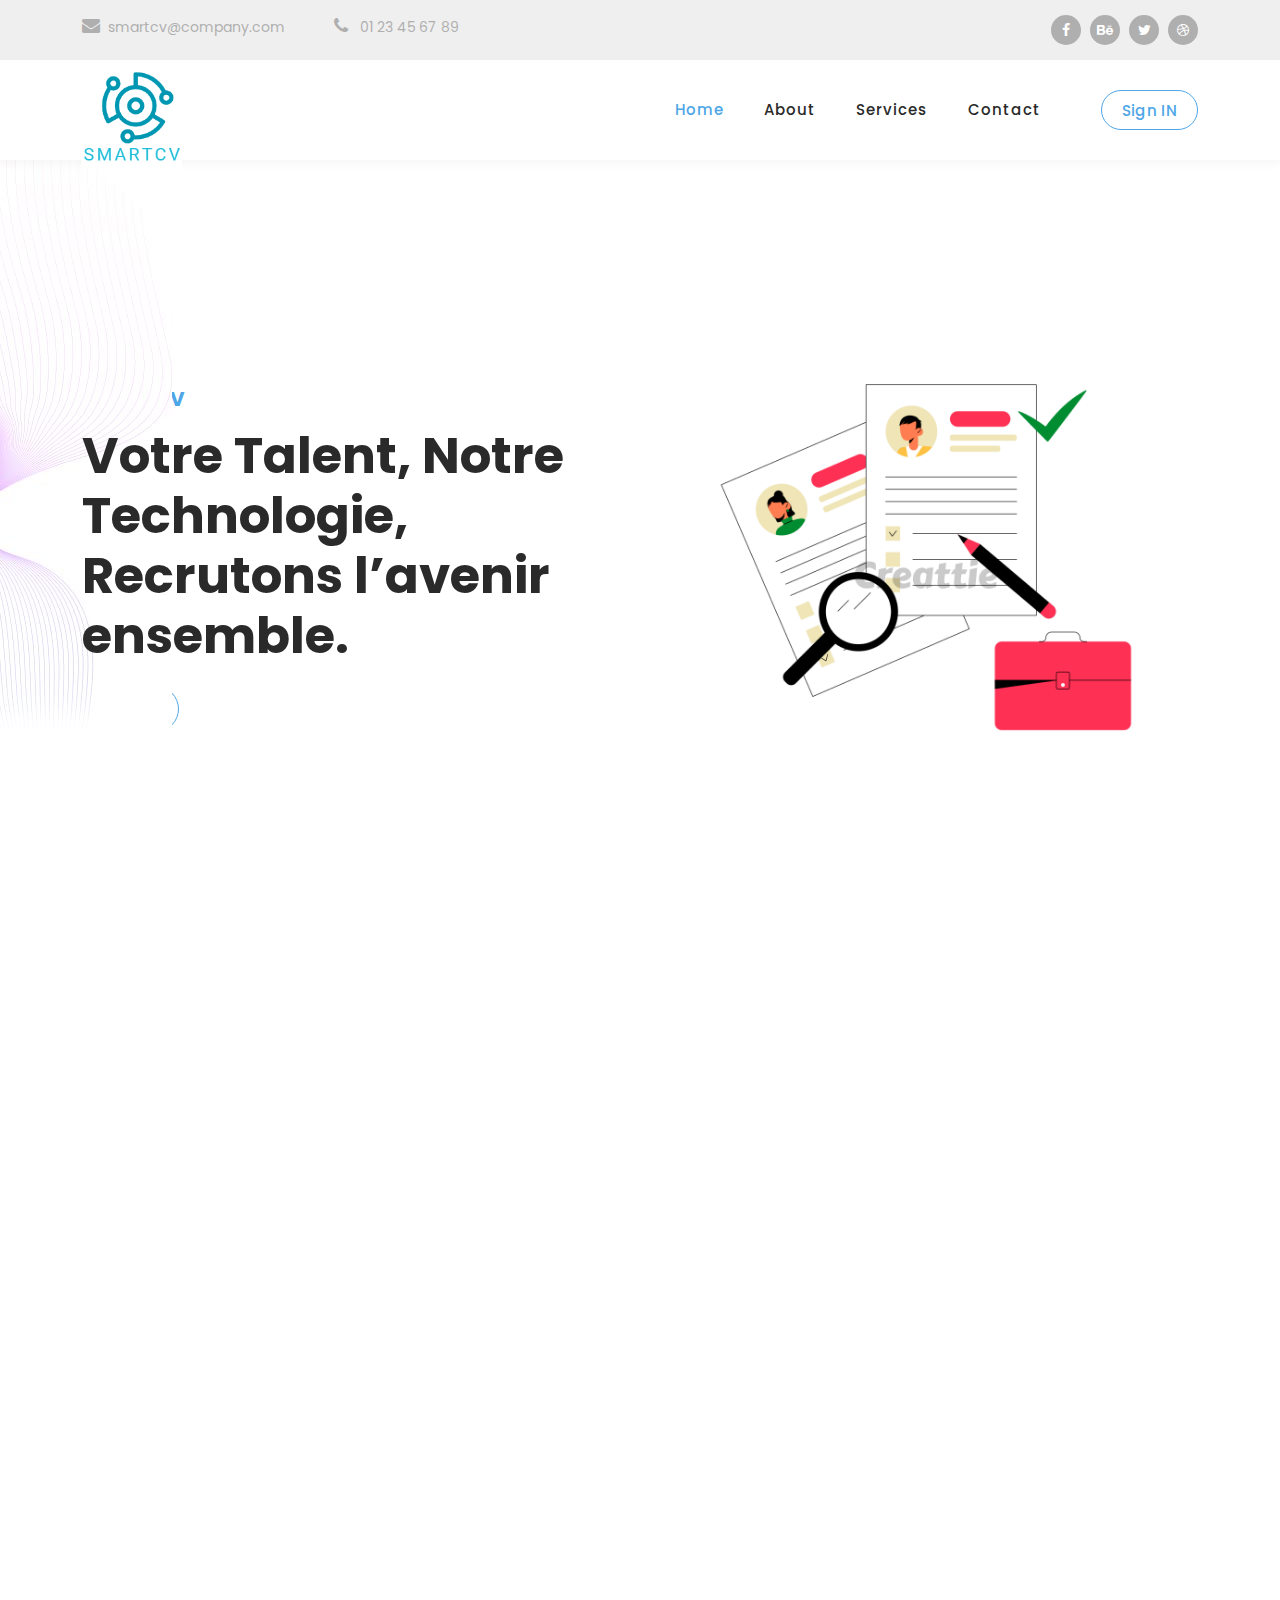
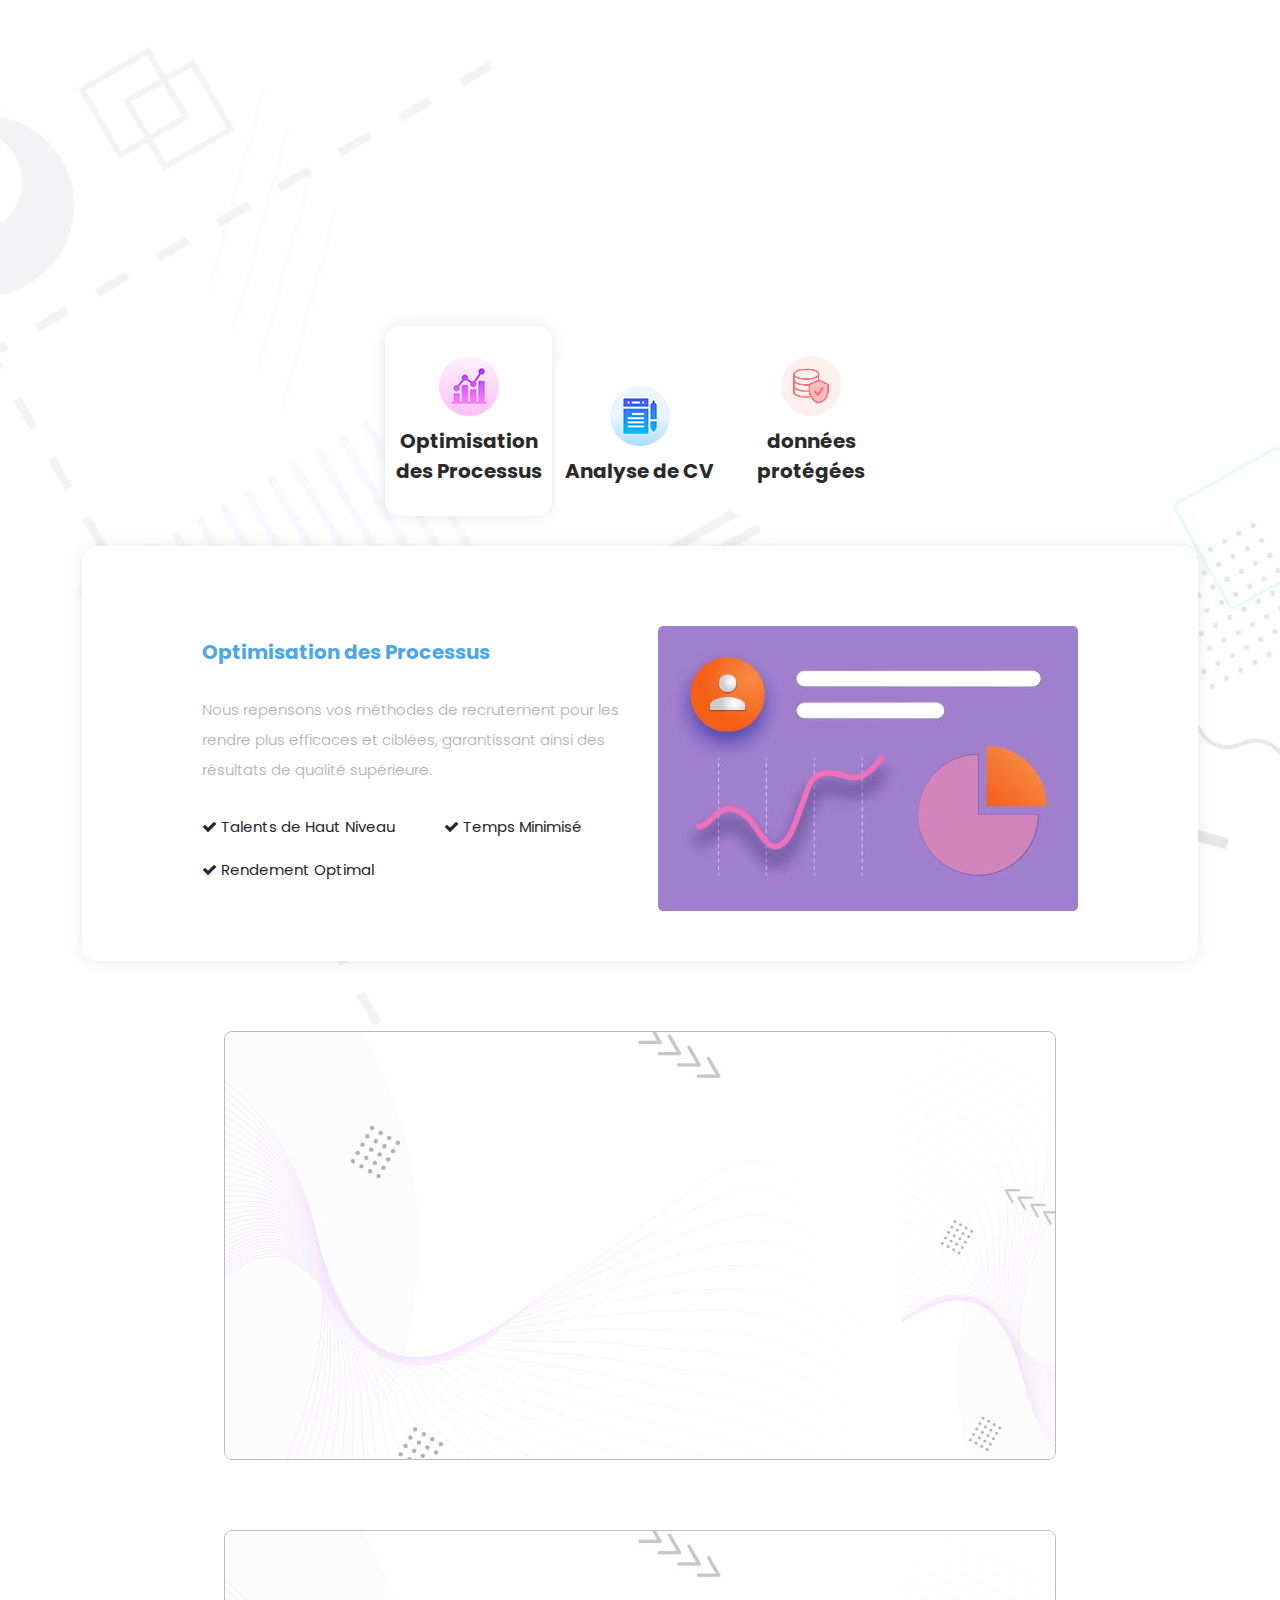
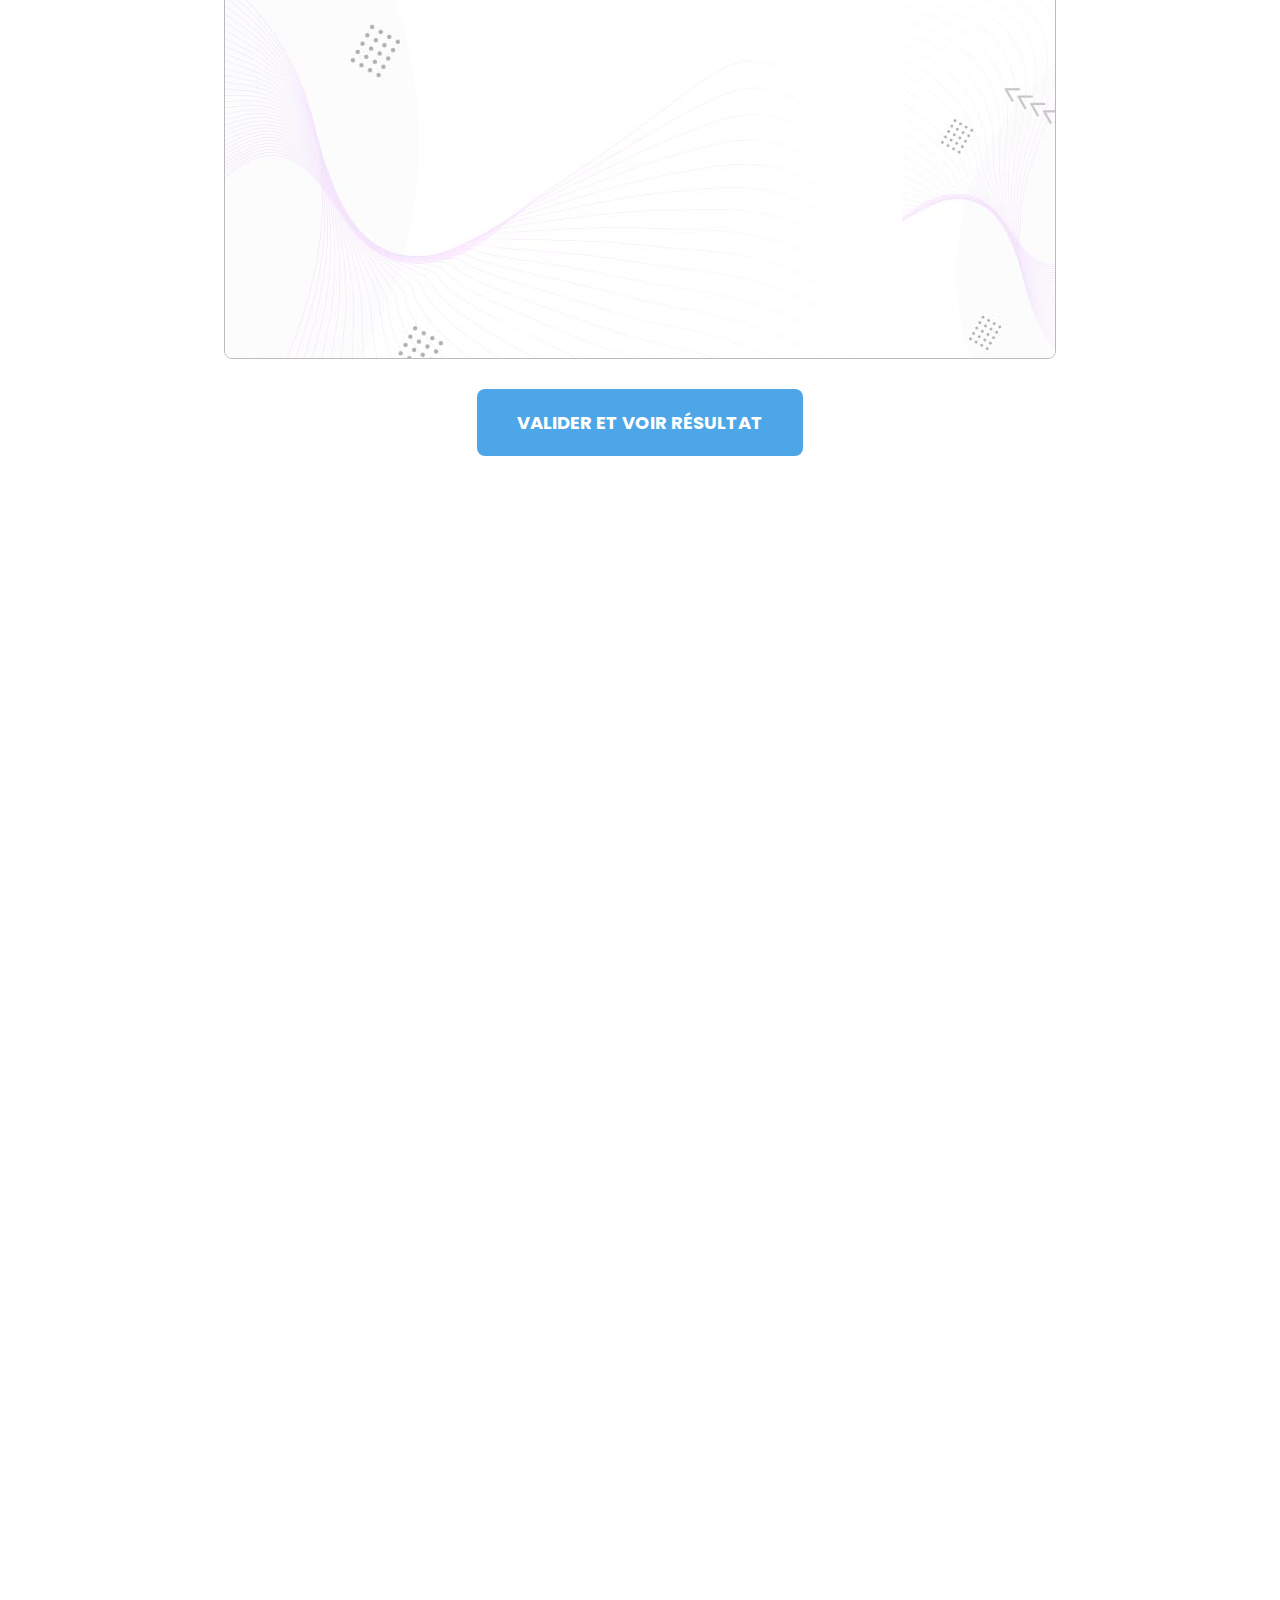
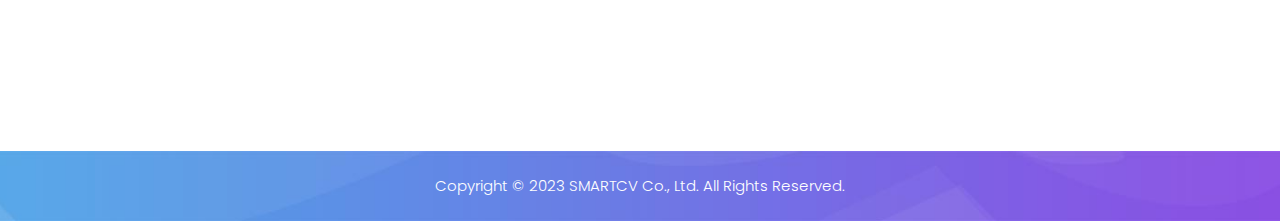
<file: web_dev/dev_samrtCV/front/index.html>
<!DOCTYPE html>
<html lang="en">
  <head>
    <meta charset="UTF-8" />
    <meta name="viewport" content="width=device-width, initial-scale=1, shrink-to-fit=no" />
    <meta name="description" content="" />
    <meta name="author" content="" />
    <link rel="preconnect" href="https://fonts.googleapis.com" />
    <link rel="preconnect" href="https://fonts.gstatic.com" crossorigin />
    <link href="https://fonts.googleapis.com/css2?family=Poppins:wght@100;200;300;400;500;600;700;800;900&display=swap" rel="stylesheet" />

    <title>DigiMedia - Creative SEO HTML5 Template</title>

    <!-- Bootstrap core CSS -->
    <link href="vendor/bootstrap/css/bootstrap.min.css" rel="stylesheet" />

    <!-- Additional CSS Files -->
    <link rel="stylesheet" href="assets/css/fontawesome.css" />
    <link rel="stylesheet" href="assets/css/style.css" />
    <link rel="stylesheet" href="assets/css/animated.css" />
    <link rel="stylesheet" href="assets/css/owl.css" />
    <!--

TemplateMo 568 DigiMedia

https://templatemo.com/tm-568-digimedia

-->
  </head>

  <body>
    <!-- ***** Preloader Start ***** -->
    <div id="js-preloader" class="js-preloader">
      <div class="preloader-inner">
        <span class="dot"></span>
        <div class="dots">
          <span></span>
          <span></span>
          <span></span>
        </div>
      </div>
    </div>
    <!-- ***** Preloader End ***** -->

    <!-- Pre-header Starts -->
    <div class="pre-header">
      <div class="container">
        <div class="row">
          <div class="col-lg-8 col-sm-8 col-7">
            <ul class="info">
              <li>
                <a href="#"><i class="fa fa-envelope"></i>smartcv@company.com</a>
              </li>
              <li>
                <a href="#"><i class="fa fa-phone"></i> 01 23 45 67 89</a>
              </li>
            </ul>
          </div>
          <div class="col-lg-4 col-sm-4 col-5">
            <ul class="social-media">
              <li>
                <a href="#"><i class="fa fa-facebook"></i></a>
              </li>
              <li>
                <a href="#"><i class="fa fa-behance"></i></a>
              </li>
              <li>
                <a href="#"><i class="fa fa-twitter"></i></a>
              </li>
              <li>
                <a href="#"><i class="fa fa-dribbble"></i></a>
              </li>
            </ul>
          </div>
        </div>
      </div>
    </div>
    <!-- Pre-header End -->

    <!-- ***** Header Area Start ***** -->
    <header class="header-area header-sticky wow slideInDown" data-wow-duration="0.75s" data-wow-delay="0s">
      <div class="container">
        <div class="row">
          <div class="col-12">
            <nav class="main-nav">
              <!-- ***** Logo Start ***** -->
              <a href="index.html" class="logo">
                <img src="assets/images/logo-v3.png" alt="" />
              </a>
              <!-- ***** Logo End ***** -->
              <!-- ***** Menu Start ***** -->
              <ul class="nav">
                <li class="scroll-to-section"><a href="#top" class="active">Home</a></li>
                <li class="scroll-to-section"><a href="#about">About</a></li>
                <li class="scroll-to-section"><a href="#services">Services</a></li>
                <li class="scroll-to-section"><a href="#contact">Contact</a></li>
                <li class="scroll-to-section">
                  <div class="border-first-button"><a href="login.html">Sign IN</a></div>
                </li>
              </ul>
              <a class="menu-trigger">
                <span>Menu</span>
              </a>
              <!-- ***** Menu End ***** -->
            </nav>
          </div>
        </div>
      </div>
    </header>
    <!-- ***** Header Area End ***** -->

    <div class="main-banner wow fadeIn" id="top" data-wow-duration="1s" data-wow-delay="0.5s">
      <div class="container">
        <div class="row">
          <div class="col-lg-12">
            <div class="row">
              <div class="col-lg-6 align-self-center">
                <div class="left-content show-up header-text wow fadeInLeft" data-wow-duration="1s" data-wow-delay="1s">
                  <div class="row">
                    <div class="col-lg-12">
                      <h6>SMARTCV</h6>
                      <h2>Votre Talent, Notre Technologie, Recrutons l’avenir ensemble.</h2>
                    </div>
                    <div class="col-lg-12">
                      <div class="border-first-button scroll-to-section">
                        <a href="/login.html">Sign In</a>
                      </div>
                    </div>
                  </div>
                </div>
              </div>
              <div class="col-lg-6">
                <div class="right-image wow fadeInRight" data-wow-duration="1s" data-wow-delay="0.5s">
                  <img src="assets/images/resume.png" alt="" />
                </div>
              </div>
            </div>
          </div>
        </div>
      </div>
    </div>

    <!-- ************************* ABOUT ************************* -->

    <div id="about" class="about section">
      <div class="container">
        <div class="row">
          <div class="col-lg-12">
            <div class="row">
              <div class="col-lg-6">
                <div class="about-left-image wow fadeInLeft" data-wow-duration="1s" data-wow-delay="0.5s">
                  <img src="assets/images/about-dec-v3.png" alt="" />
                </div>
              </div>
              <div class="col-lg-6 align-self-center wow fadeInRight" data-wow-duration="1s" data-wow-delay="0.5s">
                <div class="about-right-content">
                  <div class="section-heading">
                    <h6>About Us</h6>
                    <h4>Qui est <em> SMARTCV </em>?</h4>
                    <div class="line-dec"></div>
                  </div>
                  <p>
                    SmartCV Agency est bien plus qu'une agence de recrutement traditionnelle. Nous sommes une équipe d'experts dédiés à la recherche et à
                    l'identification des meilleurs talents pour votre entreprise. Grâce à notre approche innovante et à notre technologie de pointe, nous
                    transformons la façon dont les entreprises découvrent et sélectionnent leurs futurs collaborateurs.
                  </p>
                  <div class="row">
                    <div class="col-lg-4 col-sm-4">
                      <div class="skill-item first-skill-item wow fadeIn" data-wow-duration="1s" data-wow-delay="0s">
                        <div class="progress" data-percentage="90">
                          <span class="progress-left">
                            <span class="progress-bar"></span>
                          </span>
                          <span class="progress-right">
                            <span class="progress-bar"></span>
                          </span>
                          <div class="progress-value">
                            <div>
                              95%<br />
                              <span>Fiabilité</span>
                            </div>
                          </div>
                        </div>
                      </div>
                    </div>
                    <div class="col-lg-4 col-sm-4">
                      <div class="skill-item second-skill-item wow fadeIn" data-wow-duration="1s" data-wow-delay="0s">
                        <div class="progress" data-percentage="80">
                          <span class="progress-left">
                            <span class="progress-bar"></span>
                          </span>
                          <span class="progress-right">
                            <span class="progress-bar"></span>
                          </span>
                          <div class="progress-value">
                            <div>
                              90%<br />
                              <span>Efficacité</span>
                            </div>
                          </div>
                        </div>
                      </div>
                    </div>
                    <div class="col-lg-4 col-sm-4">
                      <div class="skill-item third-skill-item wow fadeIn" data-wow-duration="1s" data-wow-delay="0s">
                        <div class="progress" data-percentage="80">
                          <span class="progress-left">
                            <span class="progress-bar"></span>
                          </span>
                          <span class="progress-right">
                            <span class="progress-bar"></span>
                          </span>
                          <div class="progress-value">
                            <div>
                              80%<br />
                              <span>Rapidité</span>
                            </div>
                          </div>
                        </div>
                      </div>
                    </div>
                  </div>
                </div>
              </div>
            </div>
          </div>
        </div>
      </div>
    </div>

    <!-- ************************* SERVICES  ************************* -->

    <div id="services" class="services section">
      <div class="container">
        <div class="row">
          <div class="col-lg-12">
            <div class="section-heading wow fadeInDown" data-wow-duration="1s" data-wow-delay="0.5s">
              <h4>Nos <em>Services</em></h4>
              <div class="line-dec"></div>
            </div>
            <div class="col-lg-12">
              <div class="naccs">
                <div class="grid">
                  <div class="row">
                    <div class="col-lg-12">
                      <div class="menu">
                        <div class="first-thumb active">
                          <div class="thumb">
                            <span class="icon"><img src="assets/images/service-icon-01.png" alt="" /></span>
                            Optimisation des Processus
                          </div>
                        </div>

                        <div>
                          <div class="thumb">
                            <span class="icon"><img src="assets/images/service-icon-03.png" alt="" /></span>
                            Analyse de CV
                          </div>
                        </div>

                        <div class="last-thumb">
                          <div class="thumb">
                            <span class="icon"><img src="assets/images/service-icon-02.png" alt="" /></span>
                            données protégées
                          </div>
                        </div>
                      </div>
                    </div>
                    <div class="col-lg-12">
                      <ul class="nacc">
                        <li class="active">
                          <div>
                            <div class="thumb">
                              <div class="row">
                                <div class="col-lg-6 align-self-center">
                                  <div class="left-text">
                                    <h4>Optimisation des Processus</h4>
                                    <p>
                                      Nous repensons vos méthodes de recrutement pour les rendre plus efficaces et ciblées, garantissant ainsi des résultats de
                                      qualité supérieure.
                                    </p>
                                    <div class="ticks-list">
                                      <span><i class="fa fa-check"></i> Talents de Haut Niveau</span>
                                      <span><i class="fa fa-check"></i> Temps Minimisé </span>
                                      <span><i class="fa fa-check"></i> Rendement Optimal</span>
                                    </div>
                                  </div>
                                </div>
                                <div class="col-lg-6 align-self-center">
                                  <div class="right-image">
                                    <img src="assets/images/services-image.jpg" alt="" />
                                  </div>
                                </div>
                              </div>
                            </div>
                          </div>
                        </li>

                        <li>
                          <div>
                            <div class="thumb">
                              <div class="row">
                                <div class="col-lg-6 align-self-center">
                                  <div class="left-text">
                                    <h4>Analyse de CV</h4>
                                    <p>
                                      Nous examinons minutieusement chaque CV pour vous assurer que chaque candidat proposé possède les compétences et
                                      l'expérience nécessaires.
                                    </p>
                                    <div class="ticks-list">
                                      <span><i class="fa fa-check"></i> Rapidité</span>
                                      <span><i class="fa fa-check"></i> Facilité </span>
                                      <span><i class="fa fa-check"></i> rapport complet</span>
                                    </div>
                                  </div>
                                </div>
                                <div class="col-lg-6 align-self-center">
                                  <div class="right-image">
                                    <img src="assets/images/services-image-03.jpg" alt="" />
                                  </div>
                                </div>
                              </div>
                            </div>
                          </div>
                        </li>

                        <li>
                          <div>
                            <div class="thumb">
                              <div class="row">
                                <div class="col-lg-6 align-self-center">
                                  <div class="left-text">
                                    <h4>données Protegé</h4>
                                    <p>
                                      Chez SmartCV, la sécurité des données est notre priorité absolue. Nous comprenons l'importance des informations sensibles
                                      contenues dans les CV que nous traitons. C'est pourquoi nous mettons en œuvre des mesures de sécurité rigoureuses pour
                                      garantir la confidentialité et l'intégrité de ces données.
                                    </p>
                                    <div class="ticks-list">
                                      <span><i class="fa fa-check"></i> Confidentialité</span>
                                      <span><i class="fa fa-check"></i> Intégrité</span>
                                      <span><i class="fa fa-check"></i> Sécurité</span>
                                    </div>
                                  </div>
                                </div>
                                <div class="col-lg-6 align-self-center">
                                  <div class="right-image">
                                    <img src="assets/images/donne.webp" alt="" />
                                  </div>
                                </div>
                              </div>
                            </div>
                          </div>
                        </li>
                      </ul>
                    </div>
                  </div>
                </div>
              </div>
            </div>
          </div>
        </div>
      </div>
    </div>

    <!-- ************************* UPLOAD CV ************************* -->

    <div id="upload" class="our-upload section">
      <div class="container">
        <div class="container-fluid wow fadeIn" data-wow-duration="1s" data-wow-delay="0.7s">
          <div class="row">
            <div class="upload-container">
              <div class="upload-panel">
                <div class="col-md-12 col-md-offset-4 upload">
                  <div class="col-md-12 col-md-offset-4 upload">
                    <!-- Upload CV Form -->
                    <div class="section-heading wow fadeInLeft" data-wow-duration="1s" data-wow-delay="0.3s">
                      <h4>Upload CV</h4>
                      <div class="line-dec"></div>
                    </div>

                    <form action="http://localhost:8000/upload_cv" method="post" enctype="multipart/form-data">
                      <div class="col-md-12 col-md-offset-4">
                        <div class="input-group">
                          <span class="input-group-btn">
                            <div class="btn btn-default browse-button-cv">
                              <span class="browse-button-text"> <i class="fa fa-folder-open"></i> Browse</span>
                              <input type="file" accept=".pdf" name="attachment" multiple />
                            </div>
                            <button type="button" class="btn btn-default clear-button" style="display: none"><span class="fa fa-times"></span> Clear</button>
                          </span>
                          <input
                            type="text"
                            class="form-control filename"
                            disabled="disabled"
                            placeholder="Veuillez cliquer sur le bouton 'Browse' et sélectionner un fichier pdf."
                          />
                          <span class="input-group-btn">
                            <button class="btn btn-primary upload-button-cv" type="button">
                              <i class="fa fa-upload"></i>
                              Upload CV
                            </button>
                          </span>
                        </div>
                      </div>
                    </form>
                    <div id="file-list-container-cv">
                      <ul id="file-list-cv"></ul>
                      <!-- List for selected CV file names -->
                    </div>
                  </div>
                </div>
              </div>
            </div>
          </div>
        </div>
      </div>
    </div>

    <!-- Upload job Form -->
    <div id="upload" class="our-upload section">
      <div class="container">
        <div class="container-fluid wow fadeIn" data-wow-duration="1s" data-wow-delay="0.7s">
          <div class="row">
            <div class="upload-container">
              <div class="upload-panel">
                <div class="col-md-12 col-md-offset-4 upload">
                  <div class="col-md-12 col-md-offset-4 upload">
                    <div class="section-heading wow fadeInLeft" data-wow-duration="1s" data-wow-delay="0.3s">
                      <h4>Upload Job description</h4>
                      <div class="line-dec"></div>
                    </div>

                    <form action="http://localhost:8000/upload_job" method="post" enctype="multipart/form-data">
                      <div class="col-md-12 col-md-offset-4">
                        <div class="input-group">
                          <span class="input-group-btn">
                            <div class="btn btn-default browse-button-job">
                              <span class="browse-button-text-job"> <i class="fa fa-folder-open"></i> Browse</span>
                              <input type="file" accept=".pdf, .docx, .txt" name="attachment_job" />
                            </div>
                            <button type="button" class="btn btn-default clear-button-job" style="display: none">
                              <span class="fa fa-times"></span> Clear
                            </button>
                          </span>
                          <input
                            type="text"
                            class="form-control filename"
                            disabled="disabled"
                            placeholder="Veuillez cliquer sur le bouton 'Browse' et sélectionner un fichier pdf."
                          />
                          <span class="input-group-btn">
                            <button class="btn btn-primary upload-button-job" type="button">
                              <i class="fa fa-upload"></i>
                              Upload job
                            </button>
                          </span>
                        </div>
                      </div>
                    </form>
                    <div id="file-list-container-job">
                      <ul id="file-list-job"></ul>
                      <!-- List for selected job file names -->
                    </div>
                    <!-- Success Modal -->
                    <div id="successModal" class="modal_success">
                      <div class="modal_success_content">
                        <span class="close">&times;</span>
                        <p id="modal-text">File uploaded successfully!</p>
                      </div>
                    </div>
                  </div>
                </div>
              </div>
            </div>
          </div>
        </div>
      </div>
    </div>

    <div class="large-button-container">
      <div class="pourcentage-container">
        <!-- <div class="row m-4">
          <div class="col-md-6 offset-md-3">
            <label for="sectionPercentage" class="form-label">Pourcentage de section</label>
            <div class="input-group">
              <input type="number" class="form-control col-auto" id="sectionPercentage" placeholder="Entrez le pourcentage" min="1" max="100" />
              <span class="input-group-text">%</span>
            </div>
          </div>
        </div> -->
      </div>
      <button class="large-button">Valider et Voir Résultat</button>
    </div>


  <!-- show table result here -->
  <div id="result-spinner"></div>
  <div id="result-table"></div>


    <!-- ****************** CONTACT ************************************************************* -->
    <div id="contact" class="contact-us section">
      <div class="container">
        <div class="row">
          <div class="col-lg-6 offset-lg-3">
            <div class="section-heading wow fadeIn" data-wow-duration="1s" data-wow-delay="0.5s">
              <h4>Prenez contact avec <em> nous </em></h4>
              <div class="line-dec"></div>
            </div>
          </div>
          <div class="col-lg-12 wow fadeInUp" data-wow-duration="0.5s" data-wow-delay="0.25s">
            <form id="contact" action="" method="post">
              <div class="row">
                <div class="col-lg-12">
                  <div class="contact-dec">
                    <img src="assets/images/contact-dec-v3.png" alt="" />
                  </div>
                </div>

                <div class="col-lg-12">
                  <div class="fill-form">
                    <div class="row">
                      <div class="col-lg-4">
                        <div class="info-post">
                          <div class="icon">
                            <img src="assets/images/phone-icon.png" alt="" />
                            <a href="#">01 23 45 67 89</a>
                          </div>
                        </div>
                      </div>
                      <div class="col-lg-4">
                        <div class="info-post">
                          <div class="icon">
                            <img src="assets/images/email-icon.png" alt="" />
                            <a href="#">smartcv@company.com</a>
                          </div>
                        </div>
                      </div>
                      <div class="col-lg-4">
                        <div class="info-post">
                          <div class="icon">
                            <img src="assets/images/location-icon.png" alt="" />
                            <a href="#">Paris France</a>
                          </div>
                        </div>
                      </div>
                      <div class="col-lg-6">
                        <fieldset>
                          <input type="name" name="name" id="name" placeholder="Nom" autocomplete="on" required />
                        </fieldset>
                        <fieldset>
                          <input type="text" name="email" id="email" pattern="[^ @]*@[^ @]*" placeholder="Email" required="" />
                        </fieldset>
                        <fieldset>
                          <input type="subject" name="subject" id="subject" placeholder="Sujet" autocomplete="on" />
                        </fieldset>
                      </div>
                      <div class="col-lg-6">
                        <fieldset>
                          <textarea name="message" type="text" class="form-control" id="message" placeholder="Message" required=""></textarea>
                        </fieldset>
                      </div>
                      <div class="col-lg-12">
                        <fieldset>
                          <button type="submit" id="form-submit" class="main-button">Envoyer</button>
                        </fieldset>
                      </div>
                    </div>
                  </div>
                </div>
              </div>
            </form>
          </div>
        </div>
      </div>
    </div>

    <!-- ********************************** FOOTER ************************************* -->
    <footer>
      <div class="container">
        <div class="row">
          <div class="col-lg-12">
            <p>Copyright © 2023 SMARTCV Co., Ltd. All Rights Reserved.</p>
          </div>
        </div>
      </div>
    </footer>

    <!--  ******************* Scripts ***************************************** -->
    <script src="vendor/jquery/jquery.min.js"></script>
    <script src="vendor/bootstrap/js/bootstrap.bundle.min.js"></script>
    <script src="assets/js/owl-carousel.js"></script>
    <script src="assets/js/animation.js"></script>
    <script src="assets/js/imagesloaded.js"></script>
    <script src="assets/js/custom.js"></script>
    <script src="assets/js/upload.js"></script>
  </body>
</html>
</file>
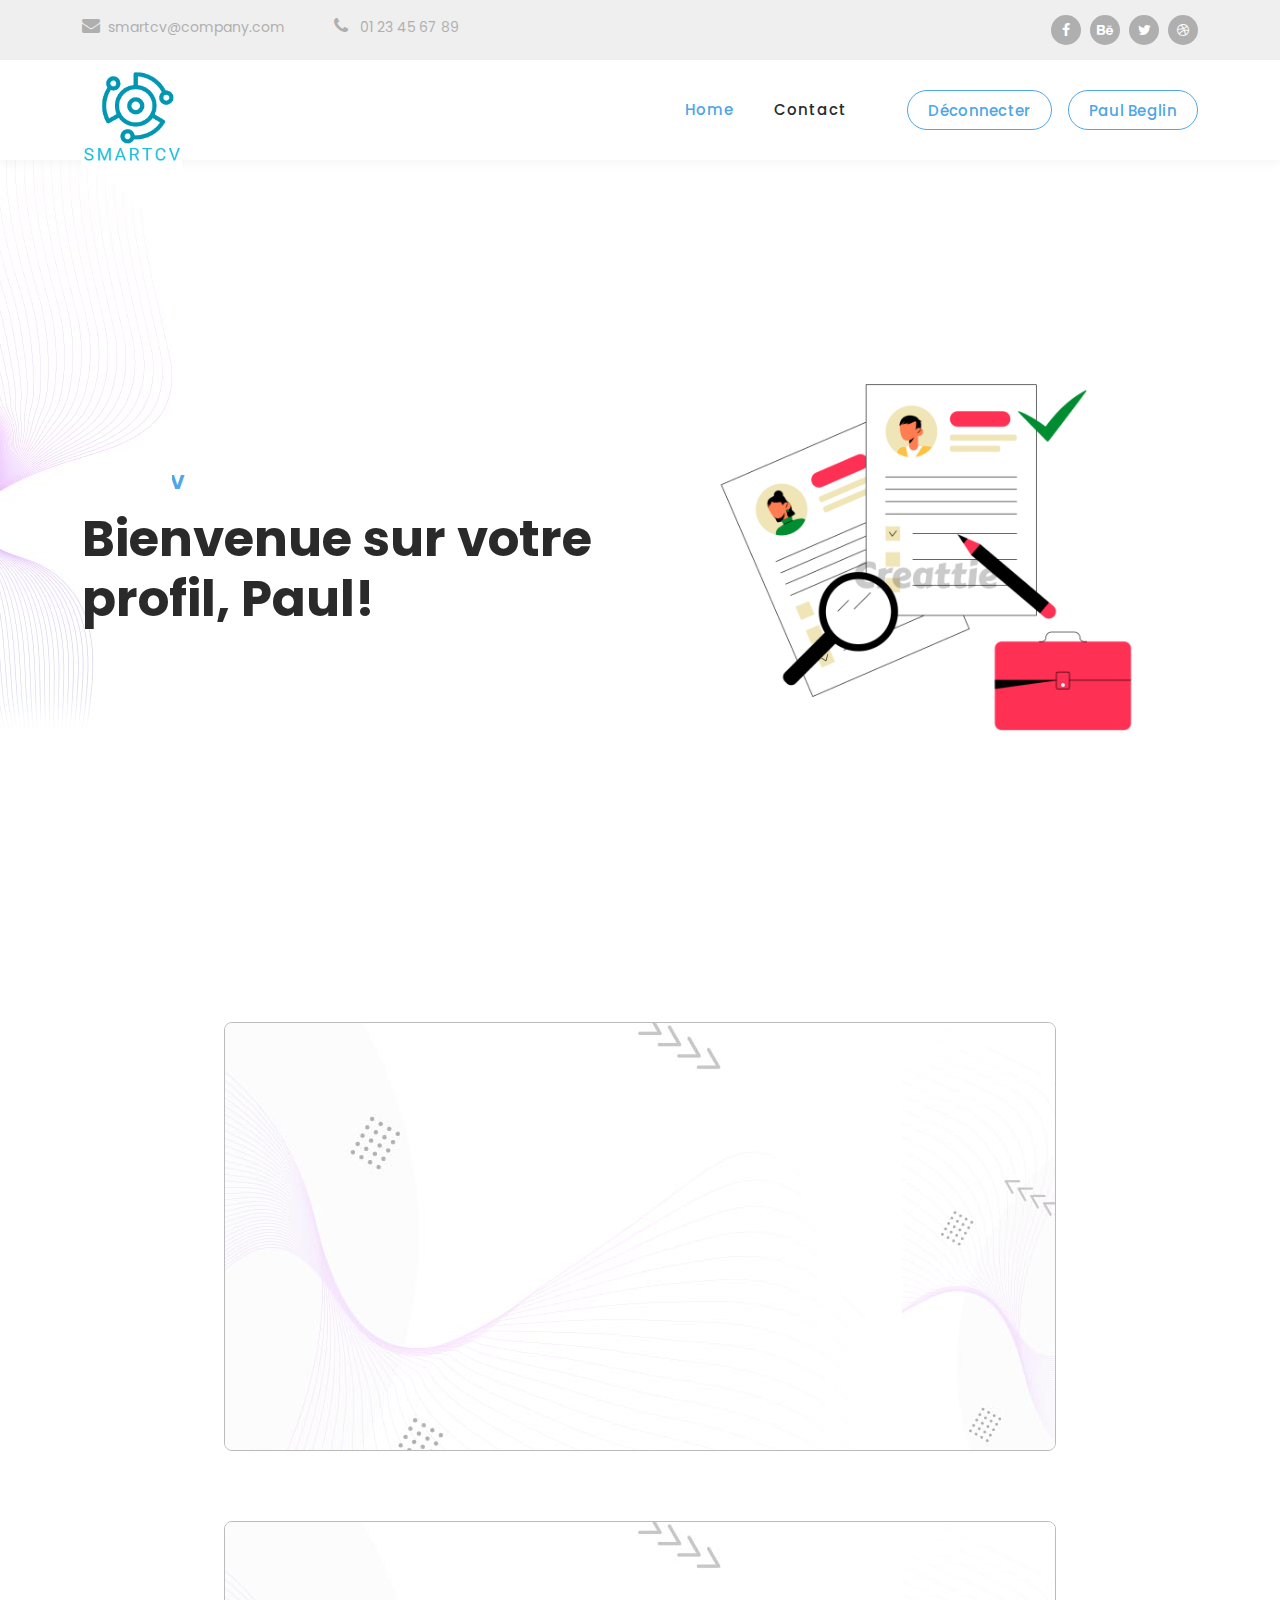
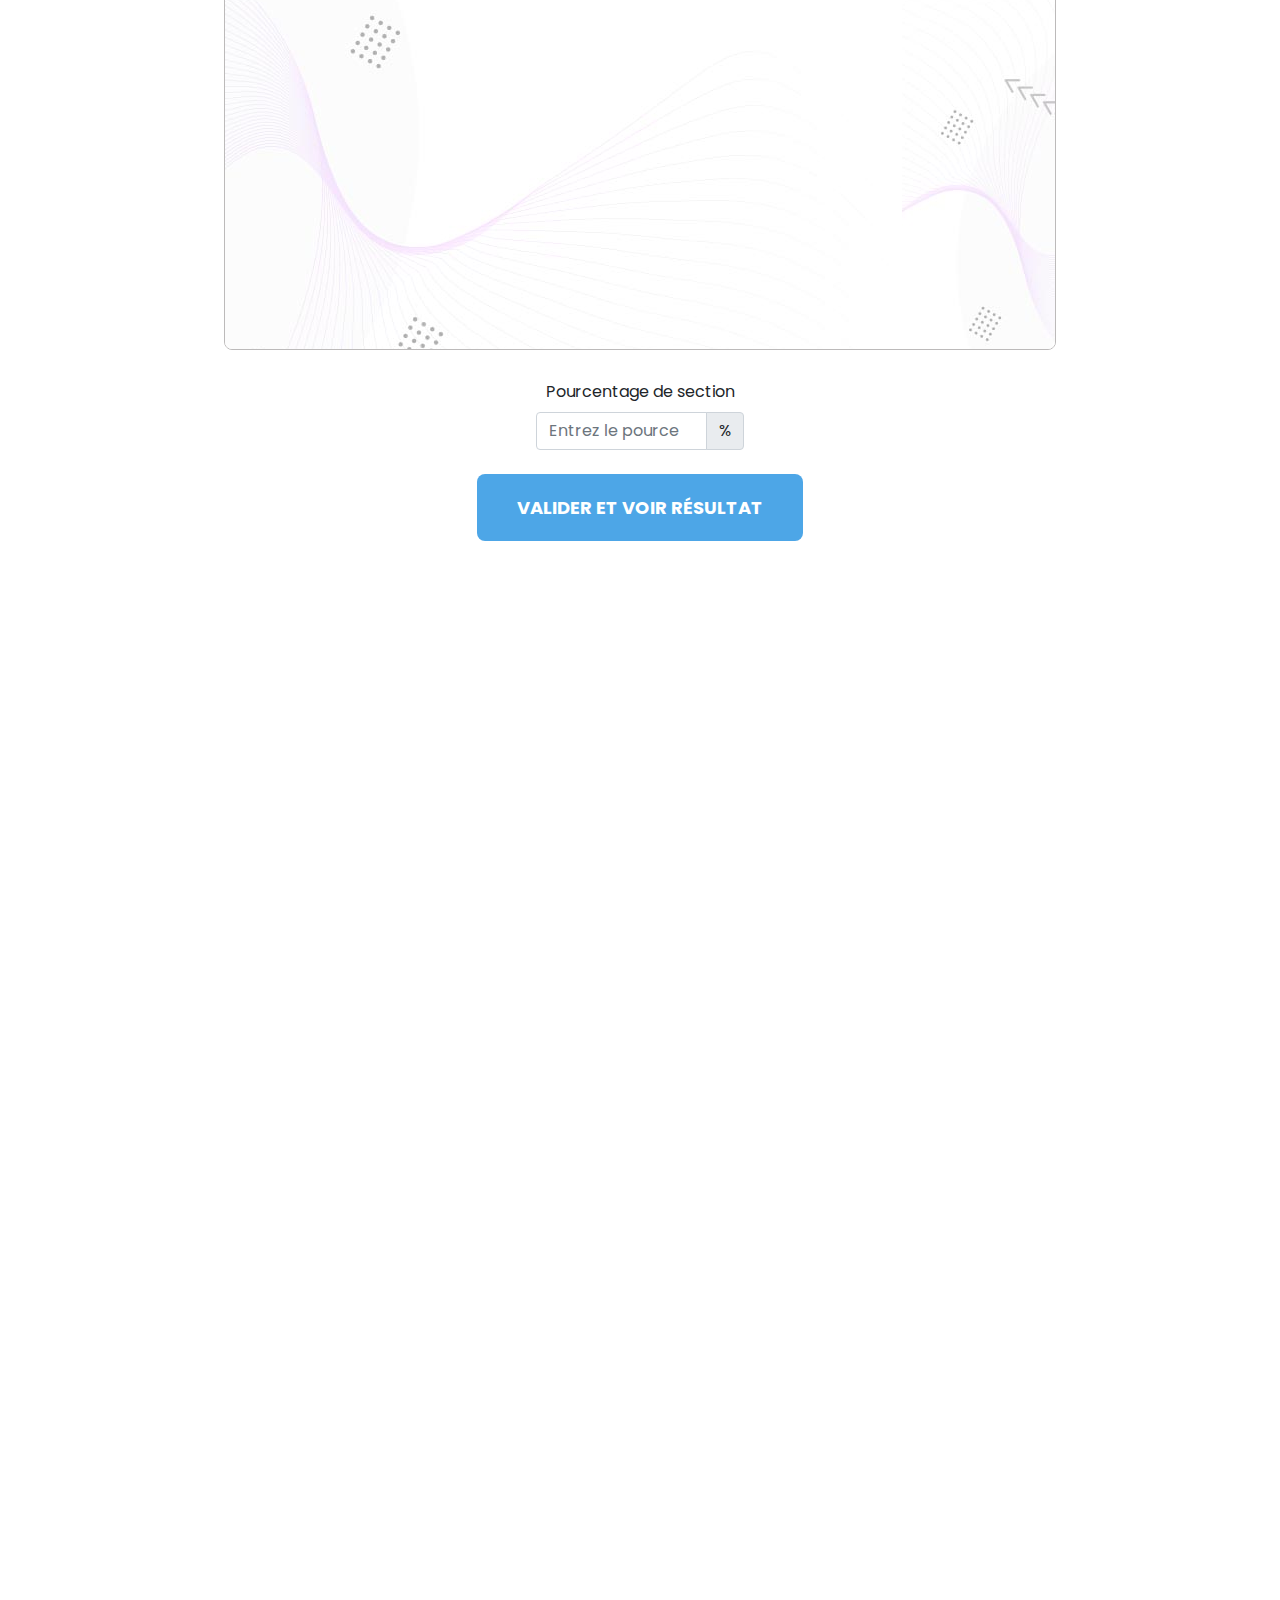
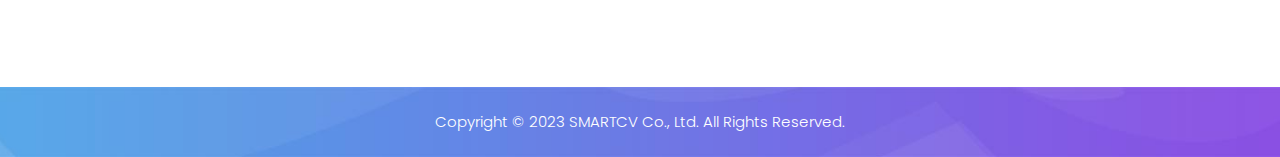
<file: web_dev/dev_samrtCV/front/profile.html>
<!DOCTYPE html>
<html lang="en">
  <head>
    <meta charset="UTF-8" />
    <meta name="viewport" content="width=device-width, initial-scale=1, shrink-to-fit=no" />
    <meta name="description" content="" />
    <meta name="author" content="" />
    <link rel="preconnect" href="https://fonts.googleapis.com" />
    <link rel="preconnect" href="https://fonts.gstatic.com" crossorigin />
    <link href="https://fonts.googleapis.com/css2?family=Poppins:wght@100;200;300;400;500;600;700;800;900&display=swap" rel="stylesheet" />

    <title>DigiMedia - Creative SEO HTML5 Template</title>

    <!-- Bootstrap core CSS -->
    <link href="vendor/bootstrap/css/bootstrap.min.css" rel="stylesheet" />

    <!-- Additional CSS Files -->
    <link rel="stylesheet" href="assets/css/fontawesome.css" />
    <link rel="stylesheet" href="assets/css/style.css" />
    <link rel="stylesheet" href="assets/css/animated.css" />
    <link rel="stylesheet" href="assets/css/owl.css" />
    <!--

TemplateMo 568 DigiMedia

https://templatemo.com/tm-568-digimedia

-->
  </head>

  <body>
    <!-- ***** Preloader Start ***** -->
    <div id="js-preloader" class="js-preloader">
      <div class="preloader-inner">
        <span class="dot"></span>
        <div class="dots">
          <span></span>
          <span></span>
          <span></span>
        </div>
      </div>
    </div>
    <!-- ***** Preloader End ***** -->

    <!-- Pre-header Starts -->
    <div class="pre-header">
      <div class="container">
        <div class="row">
          <div class="col-lg-8 col-sm-8 col-7">
            <ul class="info">
              <li>
                <a href="#"><i class="fa fa-envelope"></i>smartcv@company.com</a>
              </li>
              <li>
                <a href="#"><i class="fa fa-phone"></i> 01 23 45 67 89</a>
              </li>
            </ul>
          </div>
          <div class="col-lg-4 col-sm-4 col-5">
            <ul class="social-media">
              <li>
                <a href="#"><i class="fa fa-facebook"></i></a>
              </li>
              <li>
                <a href="#"><i class="fa fa-behance"></i></a>
              </li>
              <li>
                <a href="#"><i class="fa fa-twitter"></i></a>
              </li>
              <li>
                <a href="#"><i class="fa fa-dribbble"></i></a>
              </li>
            </ul>
          </div>
        </div>
      </div>
    </div>
    <!-- Pre-header End -->

    <!-- ***** Header Area Start ***** -->
    <header class="header-area header-sticky wow slideInDown" data-wow-duration="0.75s" data-wow-delay="0s">
      <div class="container">
        <div class="row">
          <div class="col-12">
            <nav class="main-nav">
              <!-- ***** Logo Start ***** -->
              <a href="index.html" class="logo">
                <img src="assets/images/logo-v3.png" alt="" />
              </a>
              <!-- ***** Logo End ***** -->
              <!-- ***** Menu Start ***** -->
              <ul class="nav">
                <li class="scroll-to-section"><a href="#top" class="active">Home</a></li>
                <li class="scroll-to-section"><a href="#contact">Contact</a></li>
                <li class="scroll-to-section">
                  <div class="d-flex  gap-3 ">
                    <div class="border-first-button"><a href="index.html"> Déconnecter</a></div>
                    <div class="border-first-button"><a href="login.html"> Paul Beglin</a></div>
                  </div>
                </li>
              </ul>
              <a class="menu-trigger">
                <span>Menu</span>
              </a>
              <!-- ***** Menu End ***** -->
            </nav>
          </div>
        </div>
      </div>
    </header>
    <!-- ***** Header Area End ***** -->

    <div class="main-banner wow fadeIn" id="top" data-wow-duration="1s" data-wow-delay="0.5s">
      <div class="container">
        <div class="row">
          <div class="col-lg-12">
            <div class="row">
              <div class="col-lg-6 align-self-center">
                <div class="left-content show-up header-text wow fadeInLeft" data-wow-duration="1s" data-wow-delay="1s">
                  <div class="row">
                    <div class="col-lg-12">
                      <h6>SMARTCV</h6>
                      <h2> Bienvenue sur votre profil, Paul!</h2>
                    </div>
                  
                  </div>
                </div>
              </div>
              <div class="col-lg-6">
                <div class="right-image wow fadeInRight" data-wow-duration="1s" data-wow-delay="0.5s">
                  <img src="assets/images/resume.png" alt="" />
                </div>
              </div>
            </div>
          </div>
        </div>
      </div>
    </div>
   <!-- ************************* UPLOAD CV ************************* -->

   <div id="upload" class="our-upload section">
    <div class="container">
      <div class="container-fluid wow fadeIn" data-wow-duration="1s" data-wow-delay="0.7s">
        <div class="row">
          <div class="upload-container">
            <div class="upload-panel">
              <div class="col-md-12 col-md-offset-4 upload">
                <div class="col-md-12 col-md-offset-4 upload">
                  <!-- Upload CV Form -->
                  <div class="section-heading wow fadeInLeft" data-wow-duration="1s" data-wow-delay="0.3s">
                    <h4>Upload CV</h4>
                    <div class="line-dec"></div>
                  </div>

                  <form>
                    <div class="col-md-12 col-md-offset-4">
                      <div class="input-group">
                        <span class="input-group-btn">
                          <div class="btn btn-default browse-button">
                            <span class="browse-button-text"> <i class="fa fa-folder-open"></i> Browse</span>
                            <input type="file" accept=".pdf" name="attachment" multiple onchange="displaySelectedFiles()" />
                          </div>
                          <button type="button" class="btn btn-default clear-button" style="display: none"><span class="fa fa-times"></span> Clear</button>
                        </span>
                        <input
                          type="text"
                          class="form-control filename"
                          disabled="disabled"
                          placeholder="Veuillez cliquer sur le bouton 'Browse' et sélectionner un fichier pdf."
                        />
                        <span class="input-group-btn">
                          <button class="btn btn-primary upload-button-cv" type="button">
                            <i class="fa fa-upload"></i>
                            Upload CV
                          </button>
                        </span>
                      </div>
                    </div>
                  </form>
                  <div id="file-list-container-cv">
                    <ul id="file-list-cv"></ul>
                    <!-- List for selected CV file names -->
                  </div>
                </div>
              </div>
            </div>
          </div>
        </div>
      </div>
    </div>
  </div>

  <!-- Upload job Form -->
  <div id="upload" class="our-upload section">
    <div class="container">
      <div class="container-fluid wow fadeIn" data-wow-duration="1s" data-wow-delay="0.7s">
        <div class="row">
          <div class="upload-container">
            <div class="upload-panel">
              <div class="col-md-12 col-md-offset-4 upload">
                <div class="col-md-12 col-md-offset-4 upload">
                  <div class="section-heading wow fadeInLeft" data-wow-duration="1s" data-wow-delay="0.3s">
                    <h4>Upload Job description</h4>
                    <div class="line-dec"></div>
                  </div>

                  <form>
                    <div class="col-md-12 col-md-offset-4">
                      <div class="input-group">
                        <span class="input-group-btn">
                          <div class="btn btn-default browse-button">
                            <span class="browse-button-text-job"> <i class="fa fa-folder-open"></i> Browse</span>
                            <input type="file" accept=".pdf" name="attachment-job" />
                          </div>
                          <button type="button" class="btn btn-default clear-button-job" style="display: none">
                            <span class="fa fa-times"></span> Clear
                          </button>
                        </span>
                        <input
                          type="text"
                          class="form-control filename"
                          disabled="disabled"
                          placeholder="Veuillez cliquer sur le bouton 'Browse' et sélectionner un fichier pdf."
                        />
                        <span class="input-group-btn">
                          <button class="btn btn-primary upload-button-job" type="button">
                            <i class="fa fa-upload"></i>
                            Upload job
                          </button>
                        </span>
                      </div>
                    </div>
                  </form>
                  <div id="file-list-container-job">
                    <ul id="file-list-job"></ul>
                    <!-- List for selected job file names -->
                  </div>
                </div>
              </div>
            </div>
          </div>
        </div>
      </div>
    </div>
  </div>

  <div class="large-button-container">
    <div class="pourcentage-container">
      <div class="row m-4">
        <div class="col-md-6 offset-md-3">
          <label for="sectionPercentage" class="form-label">Pourcentage de section</label>
          <div class="input-group">
            <input type="number" class="form-control col-auto" id="sectionPercentage" placeholder="Entrez le pourcentage" min="1" max="100" />
            <span class="input-group-text">%</span>
          </div>
        </div>
      </div>
    </div>
    <button class="large-button">Valider et Voir Résultat</button>
  </div>

  <!-- ****************** CONTACT ************************************************************* -->
  <div id="contact" class="contact-us section">
    <div class="container">
      <div class="row">
        <div class="col-lg-6 offset-lg-3">
          <div class="section-heading wow fadeIn" data-wow-duration="1s" data-wow-delay="0.5s">
            <h4>Prenez contact avec <em> nous </em></h4>
            <div class="line-dec"></div>
          </div>
        </div>
        <div class="col-lg-12 wow fadeInUp" data-wow-duration="0.5s" data-wow-delay="0.25s">
          <form id="contact" action="" method="post">
            <div class="row">
              <div class="col-lg-12">
                <div class="contact-dec">
                  <img src="assets/images/contact-dec-v3.png" alt="" />
                </div>
              </div>

              <div class="col-lg-12">
                <div class="fill-form">
                  <div class="row">
                    <div class="col-lg-4">
                      <div class="info-post">
                        <div class="icon">
                          <img src="assets/images/phone-icon.png" alt="" />
                          <a href="#">01 23 45 67 89</a>
                        </div>
                      </div>
                    </div>
                    <div class="col-lg-4">
                      <div class="info-post">
                        <div class="icon">
                          <img src="assets/images/email-icon.png" alt="" />
                          <a href="#">smartcv@company.com</a>
                        </div>
                      </div>
                    </div>
                    <div class="col-lg-4">
                      <div class="info-post">
                        <div class="icon">
                          <img src="assets/images/location-icon.png" alt="" />
                          <a href="#">Paris France</a>
                        </div>
                      </div>
                    </div>
                    <div class="col-lg-6">
                      <fieldset>
                        <input type="name" name="name" id="name" placeholder="Nom" autocomplete="on" required />
                      </fieldset>
                      <fieldset>
                        <input type="text" name="email" id="email" pattern="[^ @]*@[^ @]*" placeholder="Email" required="" />
                      </fieldset>
                      <fieldset>
                        <input type="subject" name="subject" id="subject" placeholder="Sujet" autocomplete="on" />
                      </fieldset>
                    </div>
                    <div class="col-lg-6">
                      <fieldset>
                        <textarea name="message" type="text" class="form-control" id="message" placeholder="Message" required=""></textarea>
                      </fieldset>
                    </div>
                    <div class="col-lg-12">
                      <fieldset>
                        <button type="submit" id="form-submit" class="main-button">Envoyer</button>
                      </fieldset>
                    </div>
                  </div>
                </div>
              </div>
            </div>
          </form>
        </div>
      </div>
    </div>
  </div>

  <!-- ********************************** FOOTER ************************************* -->
  <footer>
    <div class="container">
      <div class="row">
        <div class="col-lg-12">
          <p>Copyright © 2023 SMARTCV Co., Ltd. All Rights Reserved.</p>
        </div>
      </div>
    </div>
  </footer>

  <!--  ******************* Scripts ***************************************** -->
  <script src="vendor/jquery/jquery.min.js"></script>
  <script src="vendor/bootstrap/js/bootstrap.bundle.min.js"></script>
  <script src="assets/js/owl-carousel.js"></script>
  <script src="assets/js/animation.js"></script>
  <script src="assets/js/imagesloaded.js"></script>
  <script src="assets/js/custom.js"></script>
  <script src="assets/js/upload.js"></script>
</body>
</html>
</file>
<file: web_dev/dev_samrtCV/front/assets/css/style.css>
/*

TemplateMo 568 DigiMedia

https://templatemo.com/tm-568-digimedia

*/

/* ---------------------------------------------
Table of contents
------------------------------------------------
01. font & reset css
02. reset
03. global styles
04. header
05. banner
06. features
07. testimonials
08. contact
09. footer
10. preloader
11. search
12. upload

--------------------------------------------- */
/* 
---------------------------------------------
font & reset css
--------------------------------------------- 
*/
/* 
---------------------------------------------
reset
--------------------------------------------- 
*/
html,
body,
div,
span,
applet,
object,
iframe,
h1,
h2,
h3,
h4,
h5,
h6,
p,
blockquote,
div pre,
a,
abbr,
acronym,
address,
big,
cite,
code,
del,
dfn,
em,
font,
img,
ins,
kbd,
q,
s,
samp,
small,
strike,
strong,
sub,
sup,
tt,
var,
b,
u,
i,
center,
dl,
dt,
dd,
ol,
ul,
li,
figure,
header,
nav,
section,
article,
aside,
footer,
figcaption {
  margin: 0;
  padding: 0;
  border: 0;
  outline: 0;
}

/* clear fix */
.grid:after {
  content: '';
  display: block;
  clear: both;
}

/* ---- .grid-item ---- */

.grid-sizer,
.grid-item {
  width: 50%;
}

.grid-item {
  float: left;
}

.grid-item img {
  display: block;
  max-width: 100%;
}

.clearfix:after {
  content: '.';
  display: block;
  clear: both;
  visibility: hidden;
  line-height: 0;
  height: 0;
}

.clearfix {
  display: inline-block;
}

html[xmlns] .clearfix {
  display: block;
}

* html .clearfix {
  height: 1%;
}

ul,
li {
  padding: 0;
  margin: 0;
  list-style: none;
}

header,
nav,
section,
article,
aside,
footer,
hgroup {
  display: block;
}

* {
  box-sizing: border-box;
}

html,
body {
  font-family: 'Poppins', sans-serif;
  font-weight: 400;
  background-color: #fff;
  -ms-text-size-adjust: 100%;
  -webkit-font-smoothing: antialiased;
  -moz-osx-font-smoothing: grayscale;
}

a {
  text-decoration: none !important;
}

h1,
h2,
h3,
h4,
h5,
h6 {
  margin-top: 0px;
  margin-bottom: 0px;
}

ul {
  margin-bottom: 0px;
}

p {
  font-size: 15px;
  line-height: 30px;
  font-weight: 300;
  color: #afafaf;
}

img {
  width: 100%;
  overflow: hidden;
}

/* 
---------------------------------------------
global styles
--------------------------------------------- 
*/
html,
body {
  background: #fff;
  font-family: 'Poppins', sans-serif;
}

::selection {
  background: #4da6e7;
  color: #fff !important;
}

::-moz-selection {
  background: #4da6e7;
  color: #fff !important;
}

@media (max-width: 991px) {
  html,
  body {
    overflow-x: hidden;
  }
  .mobile-top-fix {
    margin-top: 30px;
    margin-bottom: 0px;
  }
  .mobile-bottom-fix {
    margin-bottom: 30px;
  }
  .mobile-bottom-fix-big {
    margin-bottom: 60px;
  }
}

.page-section {
  margin-top: 120px;
}

.section-heading {
  position: relative;
  z-index: 2;
}

.section-heading h6 {
  font-size: 15px;
  font-weight: 700;
  color: #4da6e7;
  text-transform: uppercase;
  margin-bottom: 15px;
}

.section-heading h4 {
  color: #2a2a2a;
  font-size: 35px;
  font-weight: 700;
  text-transform: capitalize;
  margin-bottom: 25px;
}

.section-heading h4 em {
  font-style: normal;
  color: #4da6e7;
}

.section-heading .line-dec {
  width: 50px;
  height: 2px;
  background-color: #4da6e7;
}

.border-first-button a {
  display: inline-block !important;
  padding: 10px 20px !important;
  color: #4da6e7 !important;
  border: 1px solid #4da6e7 !important;
  border-radius: 23px;
  font-weight: 500 !important;
  letter-spacing: 0.3px !important;
  transition: all 0.5s;
}

.border-first-button a:hover {
  background-color: #4da6e7;
  color: #fff !important;
}

/* 
---------------------------------------------
header
--------------------------------------------- 
*/

.pre-header {
  background-color: #efefef;
  height: 60px;
  padding: 15px 0px;
}

.pre-header ul li {
  display: inline-block;
}

.pre-header ul.info li {
  margin-right: 45px;
}

.pre-header ul.info li a {
  color: #afafaf;
  font-size: 14px;
  transition: all 0.3s;
}

.pre-header ul.info li a:hover {
  color: #4da6e7;
}

.pre-header ul.info li a i {
  font-size: 18px;
  margin-right: 8px;
}

.pre-header ul.social-media {
  text-align: right;
}

.pre-header ul.social-media li {
  margin-left: 5px;
}

.pre-header ul.social-media li a {
  background-color: #afafaf;
  color: #fff;
  display: inline-block;
  width: 30px;
  height: 30px;
  line-height: 30px;
  text-align: center;
  border-radius: 50%;
  font-size: 14px;
  transition: all 0.3s;
}

.pre-header ul.social-media li a:hover {
  background-color: #4da6e7;
}

.background-header {
  background-color: #fff !important;
  height: 80px !important;
  position: fixed !important;
  top: 0px;
  left: 0px;
  right: 0px;
  box-shadow: 0px 5px 8px rgba(0, 0, 0, 0.03);
}

.background-header .logo,
.background-header .main-nav .nav li a {
  color: #fff;
}

.background-header .main-nav .nav li:hover a {
  color: #4da6e7;
}

.background-header .nav li a.active {
  position: relative;
  color: #fff;
}

.background-header .nav li a.active:after {
  position: absolute;
  width: 100%;
  height: 1px;
  background-color: #4da6e7;
  content: '';
  left: 50%;
  bottom: -20px;
  transform: translateX(-50%);
}

.background-header .nav li:last-child a.active:after {
  background-color: transparent;
}

.header-area {
  background-color: #fff;
  box-shadow: 0px 5px 8px rgba(0, 0, 0, 0.03);
  position: absolute;
  left: 0px;
  right: 0px;
  z-index: 100;
  height: 100px;
  -webkit-transition: all 0.5s ease 0s;
  -moz-transition: all 0.5s ease 0s;
  -o-transition: all 0.5s ease 0s;
  transition: all 0.5s ease 0s;
}

.header-area .main-nav {
  min-height: 80px;
  background: transparent;
}

.header-area .main-nav .logo {
  float: left;
  -webkit-transition: all 0.3s ease 0s;
  -moz-transition: all 0.3s ease 0s;
  -o-transition: all 0.3s ease 0s;
  transition: all 0.3s ease 0s;
  width: 100px;
}

.header-area .main-nav .logo {
  line-height: 100px;
  float: left;
  -webkit-transition: all 0.3s ease 0s;
  -moz-transition: all 0.3s ease 0s;
  -o-transition: all 0.3s ease 0s;
  transition: all 0.3s ease 0s;
}

.background-header .main-nav .logo {
  line-height: 80px;
}

.background-header .main-nav .nav {
  margin-top: 20px !important;
}

.header-area .main-nav .nav {
  float: right;
  margin-top: 30px;
  margin-right: 0px;
  background-color: transparent;
  -webkit-transition: all 0.3s ease 0s;
  -moz-transition: all 0.3s ease 0s;
  -o-transition: all 0.3s ease 0s;
  transition: all 0.3s ease 0s;
  position: relative;
  z-index: 999;
}

.header-area .main-nav .nav li {
  padding-left: 20px;
  padding-right: 20px;
}

.header-area .main-nav .nav li:last-child {
  padding-right: 0px;
  padding-left: 40px;
}

.header-area .main-nav .nav li:last-child a,
.background-header .main-nav .nav li:last-child a {
  padding: 0px 20px !important;
  font-weight: 400;
}

.header-area .main-nav .nav li:last-child a:hover,
.background-header .main-nav .nav li:last-child a:hover {
  color: #fff !important;
}

.header-area .main-nav .nav li a {
  display: block;
  font-weight: 500;
  font-size: 15px;
  color: #2a2a2a;
  text-transform: capitalize;
  -webkit-transition: all 0.3s ease 0s;
  -moz-transition: all 0.3s ease 0s;
  -o-transition: all 0.3s ease 0s;
  transition: all 0.3s ease 0s;
  height: 40px;
  line-height: 40px;
  border: transparent;
  letter-spacing: 1px;
}

.header-area .main-nav .nav li:hover a,
.header-area .main-nav .nav li a.active {
  color: #4da6e7 !important;
}

.background-header .main-nav .nav li:hover a,
.background-header .main-nav .nav li a.active {
  color: #4da6e7 !important;
  opacity: 1;
}

.header-area .main-nav .nav li.submenu {
  position: relative;
  padding-right: 30px;
}

.header-area .main-nav .nav li.submenu:after {
  font-family: FontAwesome;
  content: '\f107';
  font-size: 12px;
  color: #2a2a2a;
  position: absolute;
  right: 18px;
  top: 12px;
}

.background-header .main-nav .nav li.submenu:after {
  color: #2a2a2a;
}

.header-area .main-nav .nav li.submenu ul {
  position: absolute;
  width: 200px;
  box-shadow: 0 2px 28px 0 rgba(0, 0, 0, 0.06);
  overflow: hidden;
  top: 50px;
  opacity: 0;
  transform: translateY(+2em);
  visibility: hidden;
  z-index: -1;
  transition: all 0.3s ease-in-out 0s, visibility 0s linear 0.3s, z-index 0s linear 0.01s;
}

.header-area .main-nav .nav li.submenu ul li {
  margin-left: 0px;
  padding-left: 0px;
  padding-right: 0px;
}

.header-area .main-nav .nav li.submenu ul li a {
  opacity: 1;
  display: block;
  background: #f7f7f7;
  color: #2a2a2a !important;
  padding-left: 20px;
  height: 40px;
  line-height: 40px;
  -webkit-transition: all 0.3s ease 0s;
  -moz-transition: all 0.3s ease 0s;
  -o-transition: all 0.3s ease 0s;
  transition: all 0.3s ease 0s;
  position: relative;
  font-size: 13px;
  font-weight: 400;
  border-bottom: 1px solid #eee;
}

.header-area .main-nav .nav li.submenu ul li a:hover {
  background: #fff;
  color: #4da6e7 !important;
  padding-left: 25px;
}

.header-area .main-nav .nav li.submenu ul li a:hover:before {
  width: 3px;
}

.header-area .main-nav .nav li.submenu:hover ul {
  visibility: visible;
  opacity: 1;
  z-index: 1;
  transform: translateY(0%);
  transition-delay: 0s, 0s, 0.3s;
}

.header-area .main-nav .menu-trigger {
  cursor: pointer;
  display: block;
  position: absolute;
  top: 33px;
  width: 32px;
  height: 40px;
  text-indent: -9999em;
  z-index: 99;
  right: 40px;
  display: none;
}

.background-header .main-nav .menu-trigger {
  top: 23px;
}

.header-area .main-nav .menu-trigger span,
.header-area .main-nav .menu-trigger span:before,
.header-area .main-nav .menu-trigger span:after {
  -moz-transition: all 0.4s;
  -o-transition: all 0.4s;
  -webkit-transition: all 0.4s;
  transition: all 0.4s;
  background-color: #2a2a2a;
  display: block;
  position: absolute;
  width: 30px;
  height: 2px;
  left: 0;
}

.background-header .main-nav .menu-trigger span,
.background-header .main-nav .menu-trigger span:before,
.background-header .main-nav .menu-trigger span:after {
  background-color: #2a2a2a;
}

.header-area .main-nav .menu-trigger span:before,
.header-area .main-nav .menu-trigger span:after {
  -moz-transition: all 0.4s;
  -o-transition: all 0.4s;
  -webkit-transition: all 0.4s;
  transition: all 0.4s;
  background-color: #2a2a2a;
  display: block;
  position: absolute;
  width: 30px;
  height: 2px;
  left: 0;
  width: 75%;
}

.background-header .main-nav .menu-trigger span:before,
.background-header .main-nav .menu-trigger span:after {
  background-color: #2a2a2a;
}

.header-area .main-nav .menu-trigger span:before,
.header-area .main-nav .menu-trigger span:after {
  content: '';
}

.header-area .main-nav .menu-trigger span {
  top: 16px;
}

.header-area .main-nav .menu-trigger span:before {
  -moz-transform-origin: 33% 100%;
  -ms-transform-origin: 33% 100%;
  -webkit-transform-origin: 33% 100%;
  transform-origin: 33% 100%;
  top: -10px;
  z-index: 10;
}

.header-area .main-nav .menu-trigger span:after {
  -moz-transform-origin: 33% 0;
  -ms-transform-origin: 33% 0;
  -webkit-transform-origin: 33% 0;
  transform-origin: 33% 0;
  top: 10px;
}

.header-area .main-nav .menu-trigger.active span,
.header-area .main-nav .menu-trigger.active span:before,
.header-area .main-nav .menu-trigger.active span:after {
  background-color: transparent;
  width: 100%;
}

.header-area .main-nav .menu-trigger.active span:before {
  -moz-transform: translateY(6px) translateX(1px) rotate(45deg);
  -ms-transform: translateY(6px) translateX(1px) rotate(45deg);
  -webkit-transform: translateY(6px) translateX(1px) rotate(45deg);
  transform: translateY(6px) translateX(1px) rotate(45deg);
  background-color: #2a2a2a;
}

.background-header .main-nav .menu-trigger.active span:before {
  background-color: #2a2a2a;
}

.header-area .main-nav .menu-trigger.active span:after {
  -moz-transform: translateY(-6px) translateX(1px) rotate(-45deg);
  -ms-transform: translateY(-6px) translateX(1px) rotate(-45deg);
  -webkit-transform: translateY(-6px) translateX(1px) rotate(-45deg);
  transform: translateY(-6px) translateX(1px) rotate(-45deg);
  background-color: #2a2a2a;
}

.background-header .main-nav .menu-trigger.active span:after {
  background-color: #2a2a2a;
}

.header-area.header-sticky {
  min-height: 80px;
}

.header-area .nav {
  margin-top: 30px;
}

.header-area.header-sticky .nav li a.active {
  color: #4da6e7;
}

@media (max-width: 1200px) {
  .header-area .main-nav .nav li {
    padding-left: 12px;
    padding-right: 12px;
  }
  .header-area .main-nav:before {
    display: none;
  }
}

@media (max-width: 992px) {
  .header-area .main-nav .nav li:last-child,
  .background-header .main-nav .nav li:last-child {
    display: none;
  }
  .header-area .main-nav .nav li:nth-child(6),
  .background-header .main-nav .nav li:nth-child(6) {
    padding-right: 0px;
  }
  .background-header .nav li a.active:after {
    display: none;
  }
}

@media (max-width: 767px) {
  .pre-header ul.info li:last-child {
    display: none;
  }
  .background-header .main-nav .nav {
    margin-top: 80px !important;
  }
  .header-area .main-nav .logo {
    color: #1e1e1e;
  }
  .header-area.header-sticky .nav li a:hover,
  .header-area.header-sticky .nav li a.active {
    color: #4da6e7 !important;
    opacity: 1;
  }
  .header-area.header-sticky .nav li.search-icon a {
    width: 100%;
  }
  .header-area {
    background-color: #fff;
    padding: 0px 15px;
    height: 100px;
    box-shadow: none;
    text-align: center;
    box-shadow: 0px 5px 8px rgba(0, 0, 0, 0.03);
  }
  .header-area .container {
    padding: 0px;
  }
  .header-area .logo {
    margin-left: 30px;
  }
  .header-area .menu-trigger {
    display: block !important;
  }
  .header-area .main-nav {
    overflow: hidden;
  }
  .header-area .main-nav .nav {
    float: none;
    width: 100%;
    display: none;
    -webkit-transition: all 0s ease 0s;
    -moz-transition: all 0s ease 0s;
    -o-transition: all 0s ease 0s;
    transition: all 0s ease 0s;
    margin-left: 0px;
  }
  .background-header .nav {
    margin-top: 80px;
  }
  .header-area .main-nav .nav li:first-child {
    border-top: 1px solid #eee;
  }
  .header-area.header-sticky .nav {
    margin-top: 100px;
  }
  .header-area .main-nav .nav li {
    width: 100%;
    background: #fff;
    border-bottom: 1px solid #e7e7e7;
    padding-left: 0px !important;
    padding-right: 0px !important;
  }
  .header-area .main-nav .nav li a {
    height: 50px !important;
    line-height: 50px !important;
    padding: 0px !important;
    border: none !important;
    background: #f7f7f7 !important;
    color: #191a20 !important;
  }
  .header-area .main-nav .nav li a:hover {
    background: #eee !important;
    color: #4da6e7 !important;
  }
  .header-area .main-nav .nav li.submenu ul {
    position: relative;
    visibility: inherit;
    opacity: 1;
    z-index: 1;
    transform: translateY(0%);
    transition-delay: 0s, 0s, 0.3s;
    top: 0px;
    width: 100%;
    box-shadow: none;
    height: 0px;
  }
  .header-area .main-nav .nav li.submenu ul li a {
    font-size: 12px;
    font-weight: 400;
  }
  .header-area .main-nav .nav li.submenu ul li a:hover:before {
    width: 0px;
  }
  .header-area .main-nav .nav li.submenu ul.active {
    height: auto !important;
  }
  .header-area .main-nav .nav li.submenu:after {
    color: #3b566e;
    right: 25px;
    font-size: 14px;
    top: 15px;
  }
  .header-area .main-nav .nav li.submenu:hover ul,
  .header-area .main-nav .nav li.submenu:focus ul {
    height: 0px;
  }
}

@media (min-width: 767px) {
  .header-area .main-nav .nav {
    display: flex !important;
  }
}

/* 
---------------------------------------------
preloader
--------------------------------------------- 
*/

.js-preloader {
  position: fixed;
  top: 0;
  left: 0;
  right: 0;
  bottom: 0;
  background-color: #fff;
  display: -webkit-box;
  display: flex;
  -webkit-box-align: center;
  align-items: center;
  -webkit-box-pack: center;
  justify-content: center;
  opacity: 1;
  visibility: visible;
  z-index: 9999;
  -webkit-transition: opacity 0.25s ease;
  transition: opacity 0.25s ease;
}

.js-preloader.loaded {
  opacity: 0;
  visibility: hidden;
  pointer-events: none;
}

@-webkit-keyframes dot {
  50% {
    -webkit-transform: translateX(96px);
    transform: translateX(96px);
  }
}

@keyframes dot {
  50% {
    -webkit-transform: translateX(96px);
    transform: translateX(96px);
  }
}

@-webkit-keyframes dots {
  50% {
    -webkit-transform: translateX(-31px);
    transform: translateX(-31px);
  }
}

@keyframes dots {
  50% {
    -webkit-transform: translateX(-31px);
    transform: translateX(-31px);
  }
}

.preloader-inner {
  position: relative;
  width: 142px;
  height: 40px;
  background: #fff;
}

.preloader-inner .dot {
  position: absolute;
  width: 16px;
  height: 16px;
  top: 12px;
  left: 15px;
  background: #4da6e7;
  border-radius: 50%;
  -webkit-transform: translateX(0);
  transform: translateX(0);
  -webkit-animation: dot 2.8s infinite;
  animation: dot 2.8s infinite;
}

.preloader-inner .dots {
  -webkit-transform: translateX(0);
  transform: translateX(0);
  margin-top: 12px;
  margin-left: 31px;
  -webkit-animation: dots 2.8s infinite;
  animation: dots 2.8s infinite;
}

.preloader-inner .dots span {
  display: block;
  float: left;
  width: 16px;
  height: 16px;
  margin-left: 16px;
  background: #4da6e7;
  border-radius: 50%;
}

/* 
---------------------------------------------
Banner Style
--------------------------------------------- 
*/

.main-banner {
  background-repeat: no-repeat;
  background-position: center center;
  background-size: cover;
  padding: 226px 0px 120px 0px;
  position: relative;
  overflow: hidden;
}

.main-banner:after {
  content: '';
  background-image: url(../images/slider-left-dec.jpg);
  background-repeat: no-repeat;
  position: absolute;
  left: 0;
  top: 60px;
  width: 262px;
  height: 625px;
  z-index: 1;
}

.main-banner:before {
  content: '';
  background-image: url(../images/slider-right-dec.jpg);
  background-repeat: no-repeat;
  position: absolute;
  right: 0;
  top: 60px;
  width: 1159px;
  height: 797px;
  z-index: -1;
}

.main-banner .left-content {
  margin-right: 15px;
}

.main-banner .left-content h6 {
  text-transform: capitalize;
  font-size: 20px;
  font-weight: 700;
  color: #4da6e7;
  margin-bottom: 15px;
  text-transform: uppercase;
}

.main-banner .left-content h2 {
  z-index: 2;
  position: relative;
  font-weight: 700;
  font-size: 50px;
  color: #2a2a2a;
  margin-bottom: 20px;
}

.main-banner .left-content p {
  margin-bottom: 30px;
  margin-right: 45px;
}

.main-banner .right-image {
  text-align: right;
  position: relative;
  z-index: 20;
}

.main-banner .right-image img {
  max-width: 593px;
}

/* 
---------------------------------------------
About Style
--------------------------------------------- 
*/

#about {
  padding-top: 130px;
}

.about-left-image img {
  margin-right: 45px;
}

.about-right-content p {
  margin-top: 30px;
  margin-bottom: 45px;
}

.skills-content {
  position: relative;
  z-index: 1;
  margin-top: -50px;
  background-color: #f5f5f5;
  border-bottom-right-radius: 50px;
  border-bottom-left-radius: 50px;
  padding: 110px 0px 50px 0px;
}

.skill-item {
  text-align: center;
}

.progress {
  width: 150px;
  height: 150px;
  line-height: 150px;
  background: none;
  margin: 0 auto;
  box-shadow: none;
  position: relative;
}
.progress:after {
  content: '';
  width: 100%;
  height: 100%;
  border-radius: 50%;
  border: 5px solid #fff;
  position: absolute;
  top: 0;
  left: 0;
}
.progress > span {
  width: 50%;
  height: 100%;
  overflow: hidden;
  position: absolute;
  top: 0;
  z-index: 1;
}
.progress .progress-left {
  left: 0;
}
.progress .progress-bar {
  width: 100%;
  height: 100%;
  background: none;
  border-width: 5px;
  border-style: solid;
  position: absolute;
  top: 0;
  border-color: #fd6a54;
}

.first-skill-item .progress .progress-bar {
  border-color: #4da6e7;
}

.second-skill-item .progress .progress-bar {
  border-color: #726ae3;
}

.third-skill-item .progress .progress-bar {
  border-color: #f58b56;
}

.progress .progress-left .progress-bar {
  left: 100%;
  border-top-right-radius: 75px;
  border-bottom-right-radius: 75px;
  border-left: 0;
  -webkit-transform-origin: center left;
  transform-origin: center left;
}
.progress .progress-right {
  right: 0;
}
.progress .progress-right .progress-bar {
  left: -100%;
  border-top-left-radius: 75px;
  border-bottom-left-radius: 75px;
  border-right: 0;
  -webkit-transform-origin: center right;
  transform-origin: center right;
}
.progress .progress-value {
  text-align: center;
  color: #2a2a2a;
  display: flex;
  width: 100%;
  border-radius: 50%;
  font-size: 35px;
  text-align: center;
  line-height: 25px;
  align-items: center;
  justify-content: center;
  height: 100%;
  font-weight: 700;
}
.progress .progress-value div {
  margin-top: 10px;
}
.progress .progress-value span {
  font-size: 18px;
  text-transform: none;
  color: #afafaf;
  font-weight: 300;
}

/* This for loop creates the  necessary css animation names 
Due to the split circle of progress-left and progress right, we must use the animations on each side. 
*/
.progress[data-percentage='10'] .progress-right .progress-bar {
  animation: loading-1 1.5s linear forwards;
}
.progress[data-percentage='10'] .progress-left .progress-bar {
  animation: 0;
}

.progress[data-percentage='20'] .progress-right .progress-bar {
  animation: loading-2 1.5s linear forwards;
}
.progress[data-percentage='20'] .progress-left .progress-bar {
  animation: 0;
}

.progress[data-percentage='30'] .progress-right .progress-bar {
  animation: loading-3 1.5s linear forwards;
}
.progress[data-percentage='30'] .progress-left .progress-bar {
  animation: 0;
}

.progress[data-percentage='40'] .progress-right .progress-bar {
  animation: loading-4 1.5s linear forwards;
}
.progress[data-percentage='40'] .progress-left .progress-bar {
  animation: 0;
}

.progress[data-percentage='50'] .progress-right .progress-bar {
  animation: loading-5 1.5s linear forwards;
}
.progress[data-percentage='50'] .progress-left .progress-bar {
  animation: 0;
}

.progress[data-percentage='60'] .progress-right .progress-bar {
  animation: loading-5 1.5s linear forwards;
}
.progress[data-percentage='60'] .progress-left .progress-bar {
  animation: loading-1 1.5s linear forwards 1.5s;
}

.progress[data-percentage='70'] .progress-right .progress-bar {
  animation: loading-5 1.5s linear forwards;
}
.progress[data-percentage='70'] .progress-left .progress-bar {
  animation: loading-2 1.5s linear forwards 1.5s;
}

.progress[data-percentage='80'] .progress-right .progress-bar {
  animation: loading-5 1.5s linear forwards;
}
.progress[data-percentage='80'] .progress-left .progress-bar {
  animation: loading-3 1.5s linear forwards 1.5s;
}

.progress[data-percentage='90'] .progress-right .progress-bar {
  animation: loading-5 1.5s linear forwards;
}
.progress[data-percentage='90'] .progress-left .progress-bar {
  animation: loading-4 1.5s linear forwards 1.5s;
}

.progress[data-percentage='100'] .progress-right .progress-bar {
  animation: loading-5 1.5s linear forwards;
}
.progress[data-percentage='100'] .progress-left .progress-bar {
  animation: loading-5 1.5s linear forwards 1.5s;
}

@keyframes loading-1 {
  0% {
    -webkit-transform: rotate(0deg);
    transform: rotate(0deg);
  }
  100% {
    -webkit-transform: rotate(36);
    transform: rotate(36deg);
  }
}
@keyframes loading-2 {
  0% {
    -webkit-transform: rotate(0deg);
    transform: rotate(0deg);
  }
  100% {
    -webkit-transform: rotate(72);
    transform: rotate(72deg);
  }
}
@keyframes loading-3 {
  0% {
    -webkit-transform: rotate(0deg);
    transform: rotate(0deg);
  }
  100% {
    -webkit-transform: rotate(108);
    transform: rotate(108deg);
  }
}
@keyframes loading-4 {
  0% {
    -webkit-transform: rotate(0deg);
    transform: rotate(0deg);
  }
  100% {
    -webkit-transform: rotate(144);
    transform: rotate(144deg);
  }
}
@keyframes loading-5 {
  0% {
    -webkit-transform: rotate(0deg);
    transform: rotate(0deg);
  }
  100% {
    -webkit-transform: rotate(180);
    transform: rotate(180deg);
  }
}
.progress {
  margin-bottom: 1em;
}

/* 
---------------------------------------------
Services Style
--------------------------------------------- 
*/

.services {
  padding-top: 130px;
  position: relative;
}

.services:after {
  content: '';
  background-image: url(../images/services-left-dec.jpg);
  background-repeat: no-repeat;
  position: absolute;
  left: 0;
  top: 0px;
  width: 786px;
  height: 1217px;
  z-index: 0;
}

.services:before {
  content: '';
  background-image: url(../images/services-right-dec.jpg);
  background-repeat: no-repeat;
  position: absolute;
  right: 0;
  top: 400px;
  width: 161px;
  height: 413px;
  z-index: 0;
}

.services .section-heading {
  text-align: center;
  margin-bottom: 80px;
}

.services .section-heading .line-dec {
  margin: 0 auto;
}

.services .naccs {
  position: relative;
  z-index: 1;
}

.services .icon {
  display: block;
  text-align: center;
  margin: 0 auto;
}

.services .naccs .menu div h4 {
  color: #fff;
  font-size: 15px;
  font-weight: 400;
  width: 100%;
}

.services .icon img {
  margin-bottom: 10px;
  max-width: 60px;
  min-width: 60px;
}

.services .naccs .menu {
  text-align: center;
  margin-bottom: 30px;
}

.services .naccs .menu div {
  color: #2a2a2a;
  margin: 0px;
  width: 15%;
  font-size: 20px;
  font-weight: 700;
  display: inline-block;
  text-align: center;
  cursor: pointer;
  position: relative;
  border-radius: 15px;
  transition: 1s all cubic-bezier(0.075, 0.82, 0.165, 1);
}

.services .naccs .menu div .thumb {
  display: inline-block;
  width: 100%;
  padding: 30px 0px;
  background-color: #fff;
}

.services .naccs .menu div.active {
  box-shadow: 0px 0px 15px rgba(0, 0, 0, 0.1);
}

.services ul.nacc {
  height: 100% !important;
  position: relative;
  min-height: 100%;
  list-style: none;
  margin: 0;
  padding: 0;
  transition: 0.5s all cubic-bezier(0.075, 0.82, 0.165, 1);
}

.services ul.nacc li {
  opacity: 0;
  transform: translateX(-50px);
  position: absolute;
  list-style: none;
  transition: 1s all cubic-bezier(0.075, 0.82, 0.165, 1);
}

.services ul.nacc li.active {
  transition-delay: 0.3s;
  position: relative;
  z-index: 2;
  opacity: 1;
  transform: translateX(0px);
  box-shadow: 0px 0px 15px rgba(0, 0, 0, 0.1);
  background-color: #fff;
  border-radius: 15px;
  padding: 80px 120px 50px 120px;
}

.services ul.nacc li {
  width: 100%;
}

.services ul.nacc li .right-image img {
  max-width: 420px;
  float: right;
}

.services .nacc .thumb h4 {
  color: #2a2a2a;
  font-size: 20px;
  font-weight: 700;
  line-height: 35px;
  margin-bottom: 25px;
}

.services .nacc .thumb .main-white-button {
  text-align: right;
  margin-top: 40px;
}

.services .nacc .thumb .main-white-button a {
  background-color: #8d99af;
  color: #fff;
}

.services .nacc .thumb .main-white-button a i {
  background-color: #fff;
  color: #8d99af;
}

.services .left-text h4 {
  font-size: 20px;
  font-weight: 700;
  color: #4da6e7 !important;
}

.services .left-text p {
  margin-bottom: 30px;
}

.nacc .ticks-list span {
  display: inline-block;
  opacity: 1;
  margin-right: 45px;
  margin-bottom: 20px;
  font-size: 15px;
  font-weight: 400;
}

/* 
---------------------------------------------
Free Quote
--------------------------------------------- 
*/

.free-quote {
  background-image: url(../images/quote-bg-v3.jpg);
  background-repeat: no-repeat;
  background-position: center center;
  background-size: cover;
  padding: 120px 0px;
  text-align: center;
  position: relative;
  z-index: 2;
  margin-top: 130px;
}

.free-quote .section-heading {
  margin-bottom: 60px;
}

.free-quote .section-heading h6,
.free-quote .section-heading h4 {
  color: #fff;
}

.free-quote .section-heading .line-dec {
  margin: 0 auto;
  background-color: #fff;
}

.free-quote form {
  background-color: #fff;
  display: inline-block;
  width: 100%;
  min-height: 80px;
  border-radius: 40px;
  position: relative;
  z-index: 1;
}

.free-quote form input {
  width: 100%;
  margin-top: 20px;
  margin-left: 30px;
  color: #afafaf;
  font-weight: 400;
  font-size: 15px;
  height: 40px;
  background-color: transparent;
  border-bottom: 1px solid #eee;
  border-top: none;
  border-left: none;
  border-right: none;
  position: relative;
  z-index: 2;
  outline: none;
}

.free-quote form button {
  width: 100%;
  height: 80px;
  border-top-right-radius: 40px;
  border-bottom-right-radius: 40px;
  outline: none;
  border: none;
  margin-left: 30px;
  background-color: #4da6e7;
  font-size: 15px;
  color: #fff;
}

/* 
---------------------------------------------
upload
--------------------------------------------- 
*/

.our-upload {
  z-index: 99;
  margin: 70px auto 30px auto;
  border: 1px solid rgb(188, 186, 186);
  border-radius: 8px;
  padding: 100px;
  overflow: hidden;
  position: relative;
  width: 65%;
}

.our-upload:before {
  content: '';
  background-image: url(../images/portfolio-right-dec.jpg);
  background-repeat: no-repeat;
  position: absolute;
  right: 0;
  top: 0px;
  width: 414px;
  height: 861px;
  z-index: 1;
}

.our-upload:after {
  content: '';
  background-image: url(../images/portfolio-left-dec.jpg);
  background-repeat: no-repeat;
  position: absolute;
  left: 0;
  top: 0px;
  width: 677px;
  height: 759px;
  z-index: 1;
}

.our-upload .section-heading {
  margin-bottom: 10px;
}

.our-upload .container-fluid {
  padding-right: 15px;
  padding-left: 15px;
  position: relative;
  z-index: 2;
}

.our-upload .item {
  position: relative;
  z-index: 222;
}

.upload-item {
  border-radius: 25px;
  box-shadow: 0px 0px 15px rgba(0, 0, 0, 0.1);
  margin: 15px;
}

.upload-item .thumb {
  position: relative;
  border-radius: 50px;
}

.upload-item:hover .down-content h4,
.upload-item:hover .down-content span {
  color: #4da6e7;
}

.upload-item .thumb img {
  border-top-right-radius: 23px;
  border-top-left-radius: 23px;
  overflow: hidden;
}

.upload-item .down-content {
  background-color: #fff;
  text-align: center;
  padding: 18px 0px;
  border-bottom-right-radius: 23px;
  border-bottom-left-radius: 23px;
}

.upload-item .down-content h4 {
  font-size: 20px;
  font-weight: 700;
  color: #2a2a2a;
  margin-bottom: 8px;
  transition: all 0.3s;
}

.upload-item .down-content span {
  font-size: 15px;
  color: #afafaf;
  transition: all 0.3s;
}

.our-upload .owl-nav {
  display: inline-block !important;
  position: absolute;
  top: -125px;
  right: 15%;
  max-width: 1320px;
}

.our-upload .owl-nav .owl-next {
  margin-left: 10px;
}

.our-upload .owl-nav span {
  width: 46px;
  height: 46px;
  display: inline-block;
  text-align: center;
  line-height: 46px;
  font-size: 30px;
  background-color: #eee;
  border-radius: 50%;
  color: #fff;
  transition: all 0.5s;
}

.our-upload .owl-nav span:hover {
  color: #fff;
  background-color: #4da6e7;
}
.large-button-container {
  text-align: center;
}

.large-button {
  padding: 20px 40px;
  font-size: 18px;
  font-weight: 700;
  text-transform: uppercase;
  color: #fff;
  background-color: #4da6e7;
  border: none;
  border-radius: 8px;
  cursor: pointer;
  transition: background-color 0.3s;
}

.large-button:hover {
  background-color: #357ca5;
}

#file-list-container, #file-list-container-job {
  text-align: center;
  margin-top: 20px;
  max-height: 200px; /* Set a maximum height for scrolling */
  overflow-y: auto; /* Enable vertical scrolling */
}

#file-list, #file-list-container {
  font-size: 16px;
  margin-bottom: 5px;
  color: #333;
  padding: 0;
  display: inline-block;
  text-align: left;
}


#file-list-container-cv {
  margin: 10px;
  text-align: center; /* Center the content */
  max-height: 200px; /* Set a maximum height for scrolling */
  overflow-y: auto; /* Enable vertical scrolling if needed */
}

#file-list-cv {
  list-style: none; /* Remove default list styles */
  padding: 0; /* Remove default padding */
}

#file-list-cv li {
  margin-bottom: 5px; /* Add some space between items */
}



.pourcentage-container{
  width: 40%;
  margin: auto;
}

/* 
---------------------------------------------
contact
--------------------------------------------- 
*/

.contact-us {
  padding-top: 130px;
}

.contact-us .section-heading .line-dec {
  margin: 0 auto;
}

.contact-us .section-heading {
  text-align: center;
  margin-bottom: 80px;
}

form#contact:before {
  background-image: url(../images/contact-top-right-v3.png);
  position: absolute;
  right: 0;
  top: 0;
  width: 726px;
  height: 78px;
  background-repeat: no-repeat;
  content: '';
  z-index: 1;
}

.contact-dec img {
  max-width: 224px;
  position: absolute;
  right: 25px;
  top: -242px;
}

form#contact:after {
  background-image: url(../images/contact-bottom-right-v3.png);
  position: absolute;
  right: 0;
  bottom: 0;
  width: 532px;
  height: 106px;
  background-repeat: no-repeat;
  content: '';
  z-index: 1;
}

form#contact {
  box-shadow: 0px 0px 15px rgba(0, 0, 0, 0.1);
  position: relative;
  background-color: #fff;
  border-radius: 23px;
  text-align: center;
}

form#contact #map iframe {
  border-top-left-radius: 23px;
  border-bottom-left-radius: 23px;
  margin-bottom: -7px;
  position: relative;
  z-index: 2;
}

.fill-form {
  padding: 80px 60px 80px 30px;
}

.fill-form .info-post {
  margin-bottom: 20px;
}

.fill-form .icon {
  text-align: center;
  box-shadow: 0px 0px 15px rgba(0, 0, 0, 0.1);
  border-radius: 23px;
  padding: 25px 15px;
}

.fill-form .icon img {
  max-width: 60px;
  display: block;
  margin: 0 auto;
}

.fill-form .icon a {
  margin-top: 15px;
  display: inline-block;
  font-size: 15px;
  font-weight: 500;
  color: #2a2a2a;
  transition: all 0.3s;
}

.fill-form .icon:hover a {
  color: #4da6e7;
}

form#contact input {
  width: 100%;
  height: 46px;
  background-color: transparent;
  border: 1px solid #eee;
  outline: none;
  font-size: 15px;
  font-weight: 300;
  color: #2a2a2a;
  padding: 0px 20px;
  border-radius: 23px;
  margin-top: 30px;
}

form#contact input::placeholder {
  color: #aaa;
}

form#contact textarea {
  width: 100%;
  min-width: 100%;
  max-width: 100%;
  max-height: 200px;
  min-height: 200px;
  height: 200px;
  border-radius: 23px;
  background-color: transparent;
  border: 1px solid #eee;
  outline: none;
  font-size: 15px;
  font-weight: 300;
  color: #2a2a2a;
  padding: 15px 20px;
  margin-top: 30px;
}

form#contact textarea::placeholder {
  color: #aaa;
}

form#contact button {
  display: inline-block;
  background-color: #fff;
  font-size: 15px;
  font-weight: 400;
  color: #4da6e7;
  margin-top: 30px;
  width: 100%;
  text-transform: capitalize;
  padding: 12px 25px;
  border-radius: 23px;
  letter-spacing: 0.25px;
  border: 1px solid #4da6e7;
  transition: all 0.3s;
  outline: none;
}

form#contact button:hover {
  background-color: #4da6e7 !important;
  color: #fff !important;
}

/* 
---------------------------------------------
Footer Style
--------------------------------------------- 
*/

footer {
  background-image: url(../images/footer-bg-v3.jpg);
  background-position: center center;
  background-repeat: no-repeat;
  background-size: cover;
  margin-top: 130px;
}

footer p {
  text-align: center;
  margin: 20px 0px;
  color: #fff;
}

footer p a {
  color: #fff;
  transition: all 0.5s;
}

/* upload stepper  */
form {
  margin-top: 100px;
}

input[type='file'] {
  position: absolute;
  top: 0;
  right: 0;
  margin: 0;
  padding: 0;
  font-size: 20px;
  cursor: pointer;
  opacity: 0;
  filter: alpha(opacity=0);
}

/* 
---------------------------------------------
responsive
--------------------------------------------- 
*/

@media (max-width: 1200px) {
  .header-area .main-nav .logo h4 {
    font-size: 24px;
  }
  .header-area .main-nav .logo h4 img {
    max-width: 25px;
    margin-left: 0px;
  }
  .header-area .main-nav .nav li:last-child {
    padding-left: 20px;
  }
}

@media (max-width: 992px) {
  form#contact {
    overflow: hidden;
  }
  .header-area .main-nav .logo h4 {
    font-size: 20px;
  }
  .main-banner .left-content {
    margin-right: 0px;
  }
  .main-banner {
    text-align: center;
    padding: 226px 0px 30px 0px;
  }
  .main-banner:before {
    display: none;
  }
  .main-banner .right-image {
    margin: 30px auto 0px auto;
    text-align: center;
  }
  .features-item {
    margin-bottom: 45px;
  }
  .last-features-item,
  .last-skill-item {
    margin-bottom: 0px !important;
  }
  .skill-item {
    margin-bottom: 30px;
  }
  .about-left-image img {
    margin-right: 0px;
    margin-bottom: 45px;
  }
  .services .naccs .menu div {
    font-size: 15px;
    font-weight: 500;
  }
  .service-item {
    text-align: center;
  }
  .service-item .icon {
    margin-top: 0px;
    margin-bottom: 30px;
  }
  .about-us .left-image {
    margin-right: 30px;
    margin-left: 30px;
    margin-bottom: 45px;
  }
  .blog-posts {
    margin-left: 0px;
    margin-top: 30px;
  }
  .post-item {
    margin-bottom: 70px;
  }
  .our-upload .owl-nav {
    display: none !important;
  }
  .contact-info {
    margin-top: 60px;
  }
  form#contact {
    padding: 45px;
  }
}

/* *************************************************** */

/* mobile style  */
@media (max-width: 767px) {
  .header-area .main-nav .logo h4 {
    font-size: 30px;
  }
  .header-area .main-nav .logo h4 img {
    max-width: 30px;
    margin-left: 5px;
  }
  .main-banner .info-stat {
    margin-bottom: 15px;
  }
  .service-item {
    text-align: center;
    padding: 30px;
  }
  .service-item .icon {
    float: none;
    margin-right: 0px;
    margin-bottom: 15px;
  }
  .service-item .right-content {
    display: inline-block;
  }
  .services .naccs .menu div .thumb {
    padding: 5px;
  }
  .services .icon img {
    margin: 0px;
  }
  .services ul.nacc li.active {
    padding: 45px;
  }
  .services .naccs .menu div {
    font-size: 0px;
  }
  .services ul.nacc li .right-image img {
    float: none;
  }
  .our-upload .section-heading,
  .about-us .section-heading,
  .about-us .about-item,
  .about-us p,
  .about-us .main-green-button {
    text-align: center;
  }
  .our-upload .section-heading .line-dec {
    margin: 0 auto;
  }
  .our-services .section-heading {
    margin-left: 15px;
    margin-right: 15px;
  }
  .free-quote form input {
    margin-left: 0px;
    padding: 0px 30px;
  }
  .free-quote form button {
    margin-left: 0px;
    border-bottom-left-radius: 40px;
    border-top-right-radius: 0px;
  }
  .blog-posts {
    margin-left: 0px;
    margin-top: 30px;
  }
  .post-item {
    margin-bottom: 30px;
  }
  .post-item .thumb img {
    max-width: 140px;
  }
  .post-item .right-content p {
    display: none;
  }
  .about-us .about-item {
    margin-top: 15px;
  }
  form#contact {
    padding: 30px;
  }
}
.modal_success {
  display: none;
  position: fixed;
  z-index: 999;
  left: 0;
  top: 0;
  width: 100%;
  height: 100%;
  overflow: auto;
  background-color: rgba(0,0,0,0.4);
  color: #003a5b;
  transition: opacity 0.8s, visibility 0.8s, transform 0.8s;

}

.modal_success_content {
  background-color: #d3d3d7;
  margin: 15% auto;
  padding: 30px;
  border: 1px solid #888;
  border-radius: 10px;
  width: 30%;
  text-align: center;
  font-weight: 800;
  color: #191a20 !important;
}

.close {
  color: #003f9d;
  float: right;
  font-size: 28px;
}
#modal-text {
  color: #003f9d; /* Set the desired text color here */
  font-weight: bold;

}
.close:hover,
.close:focus {
  color: black;
  text-decoration: none;
  cursor: pointer;
}


#result-table{
  margin: 150px auto 20px auto;
  width: 70%;
}

table  tr:nth-child(even) {
  background-color: #f9f9f9; /* Color for even rows */
}

table  tr:nth-child(odd) {
  background-color: #ffffff; /* Color for odd rows */
}

.table  tr {
  height: 50px; /* Adjust the height as per your preference */
}

#result-spinner{
  margin: 50px auto;
  width: 30%;
  text-align: center;
}
</file>
